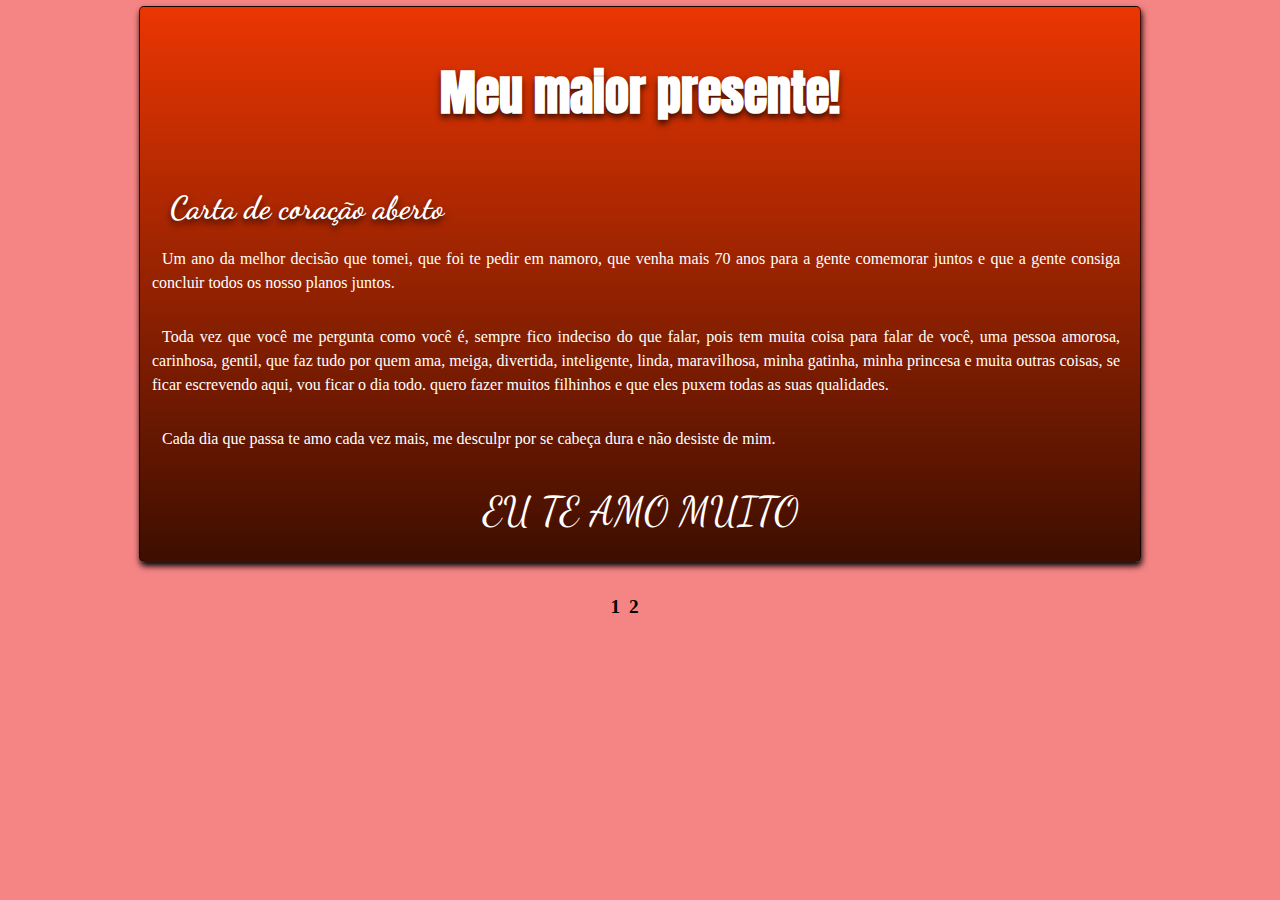
<file: index.html>
<!DOCTYPE html>
<html lang="pt-br">
<head>
    <meta charset="UTF-8">
    <meta http-equiv="X-UA-Compatible" content="IE=edge">
    <meta name="viewport" content="width=device-width, initial-scale=1.0">
    <title>1 ano</title>
    <link rel="shortcut icon" href="./imagens/icon.png" type="image/x-icon">
    <link rel="stylesheet" href="style.css">
</head>
<body>
    <header>
        <h1>Meu maior presente!</h1>
        <h2>Carta de coração aberto</h2>
        <p> Um ano da melhor decisão que tomei, que foi te pedir em namoro, que venha mais 70 anos para a gente comemorar juntos e que a gente consiga concluir todos os nosso planos juntos.</p>
        <p>Toda vez que você me pergunta como você é, sempre fico indeciso do que falar, pois tem muita coisa para falar de você, uma pessoa amorosa, carinhosa, gentil, que faz tudo por quem ama, meiga, divertida, inteligente, linda, maravilhosa, minha gatinha, minha princesa e muita outras coisas, se ficar escrevendo aqui, vou ficar o dia todo. quero fazer muitos filhinhos e que eles puxem todas as suas qualidades. </p>
        <p>Cada dia que passa te amo cada vez mais, me desculpr por se cabeça dura e não desiste de mim. </p>
        <p class="eu"> EU TE AMO MUITO</p>
    </header>  
    <footer><a href="/index.html">1</a> <a href="/12meses/pagina1/index.html">2</a></footer>
</body>
</html>
</file>
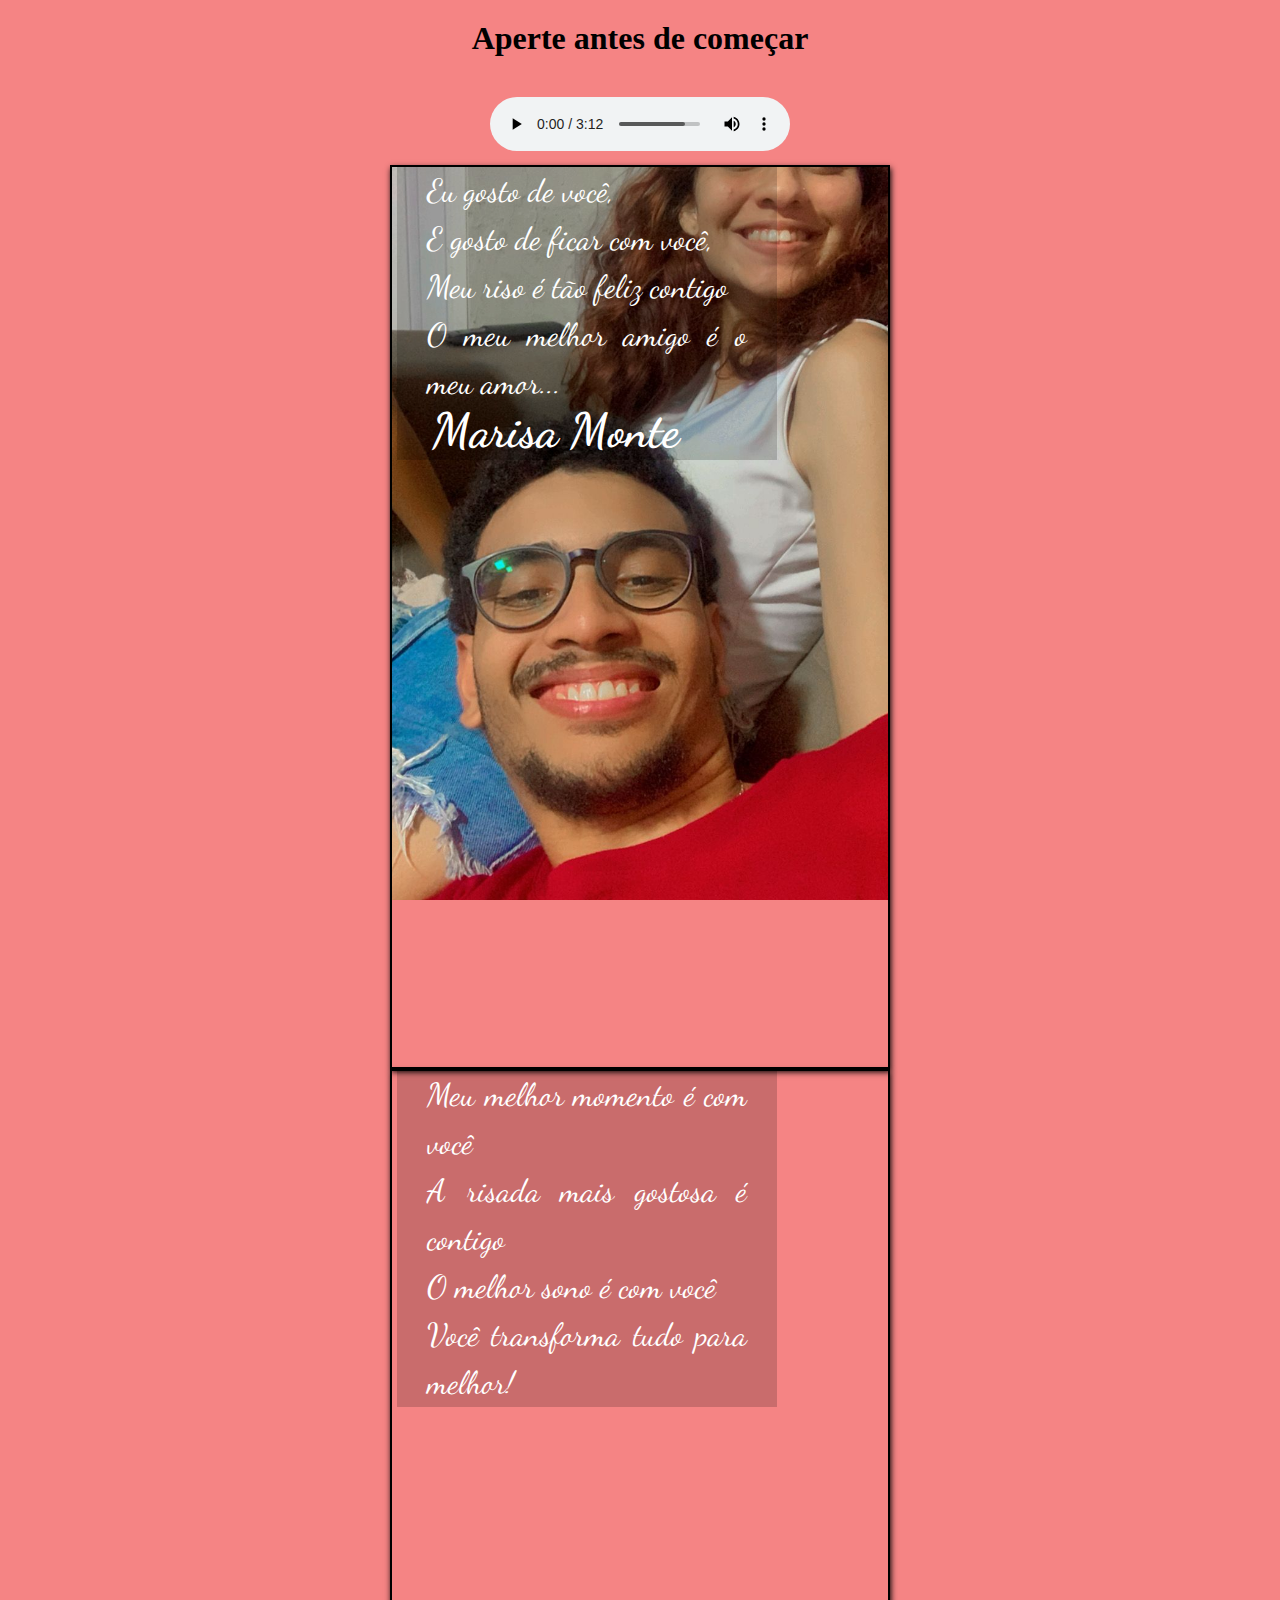
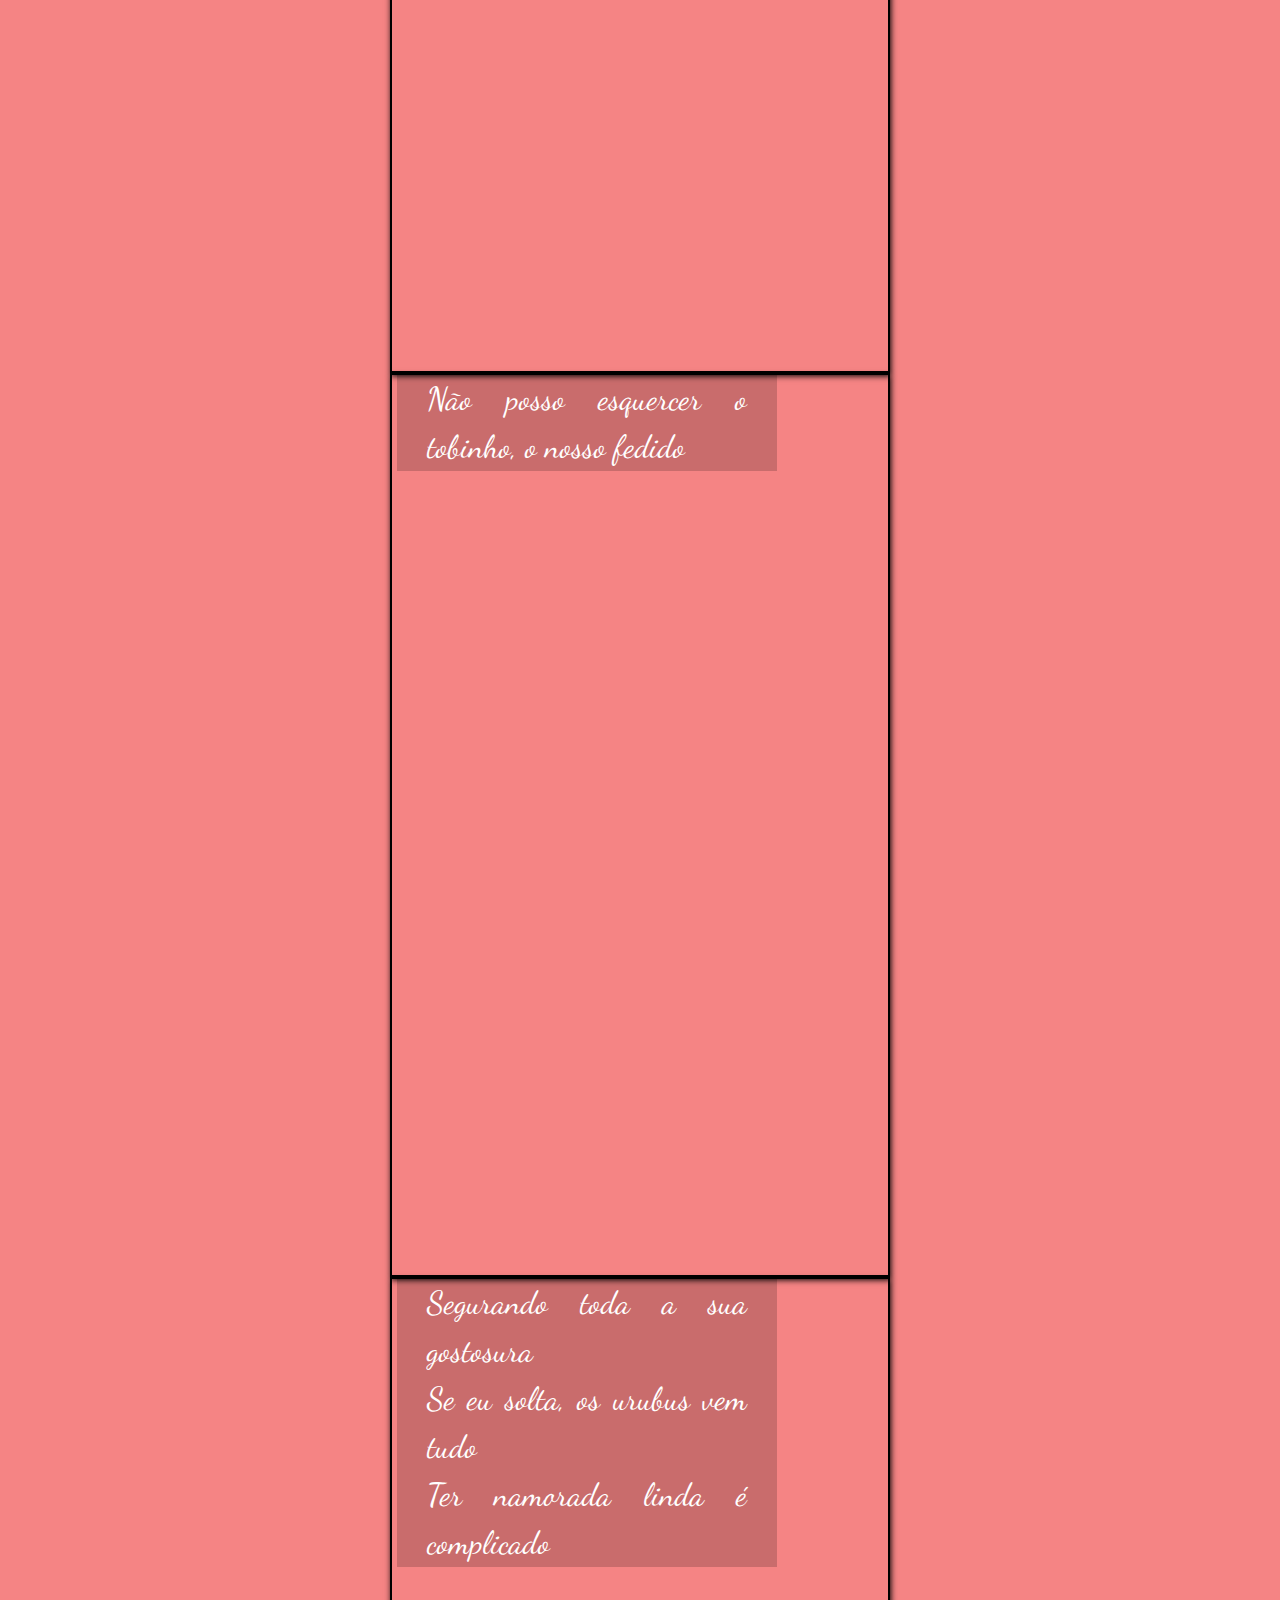
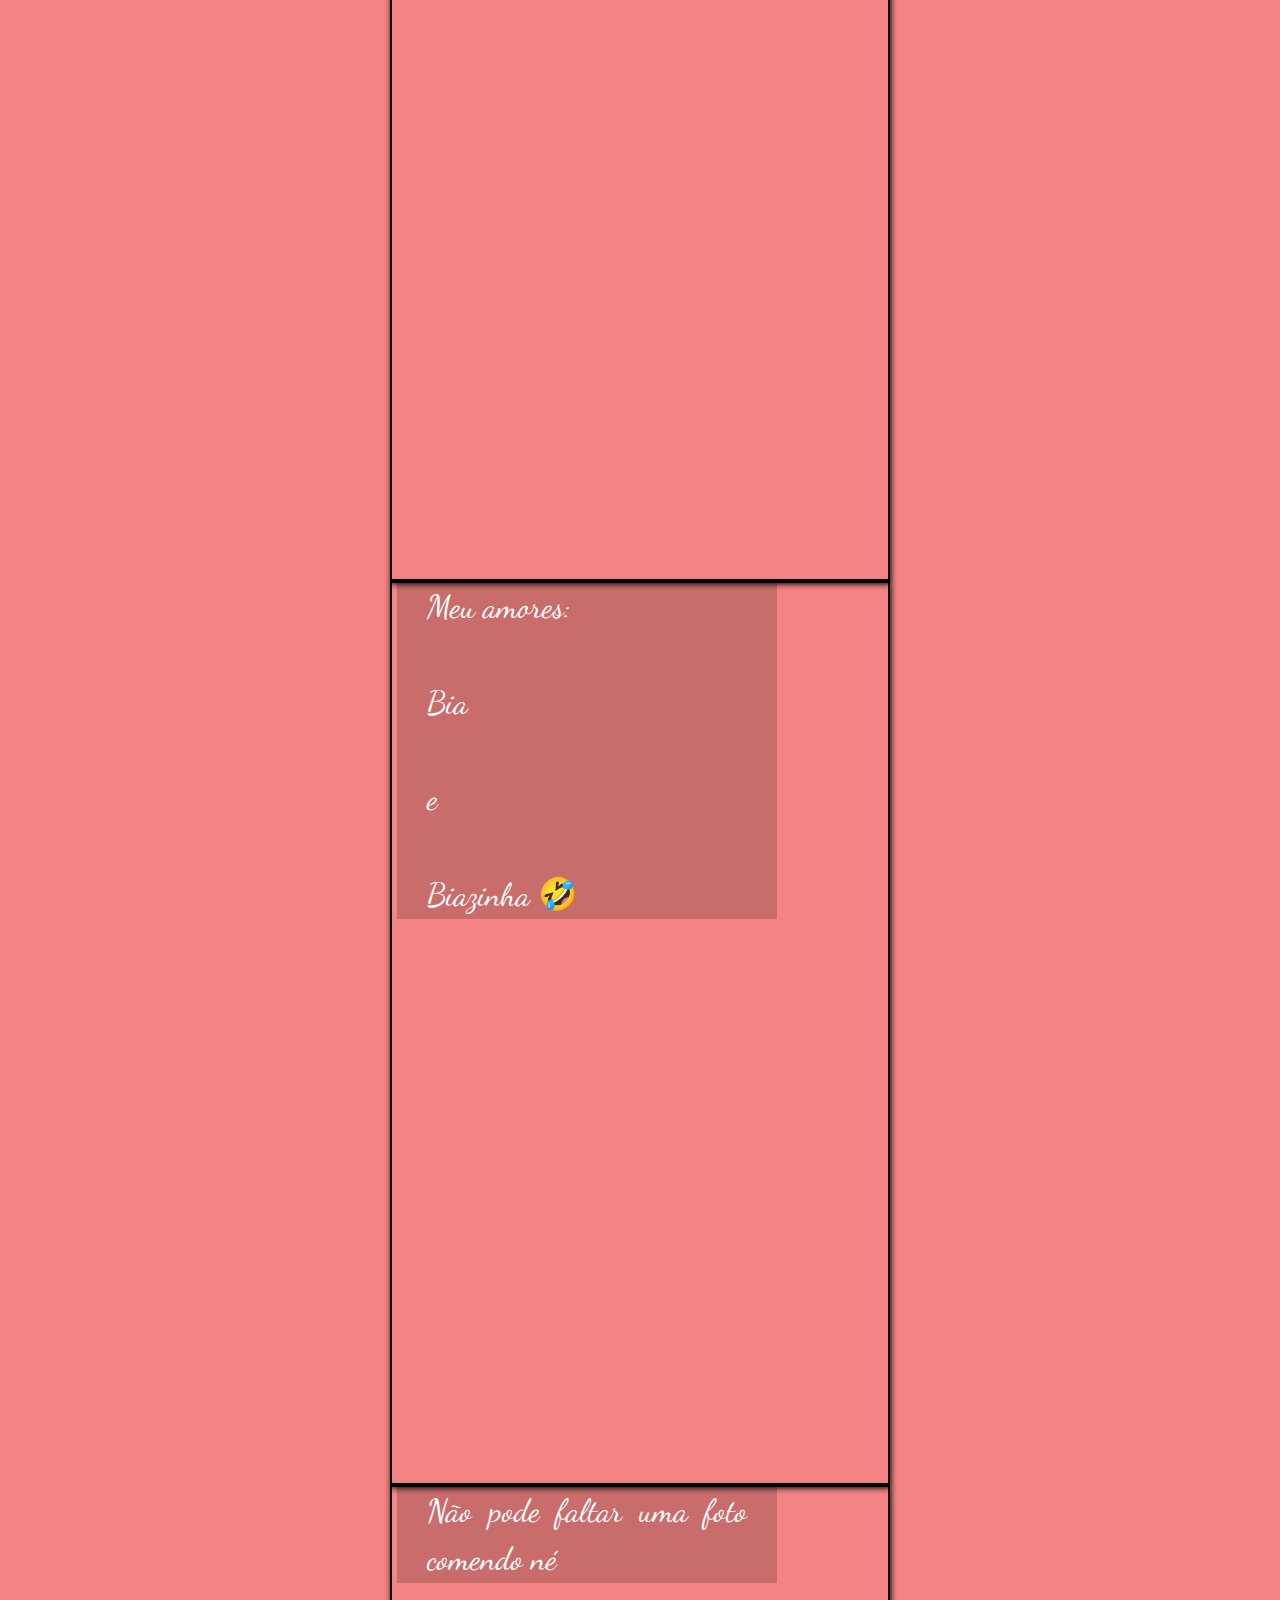
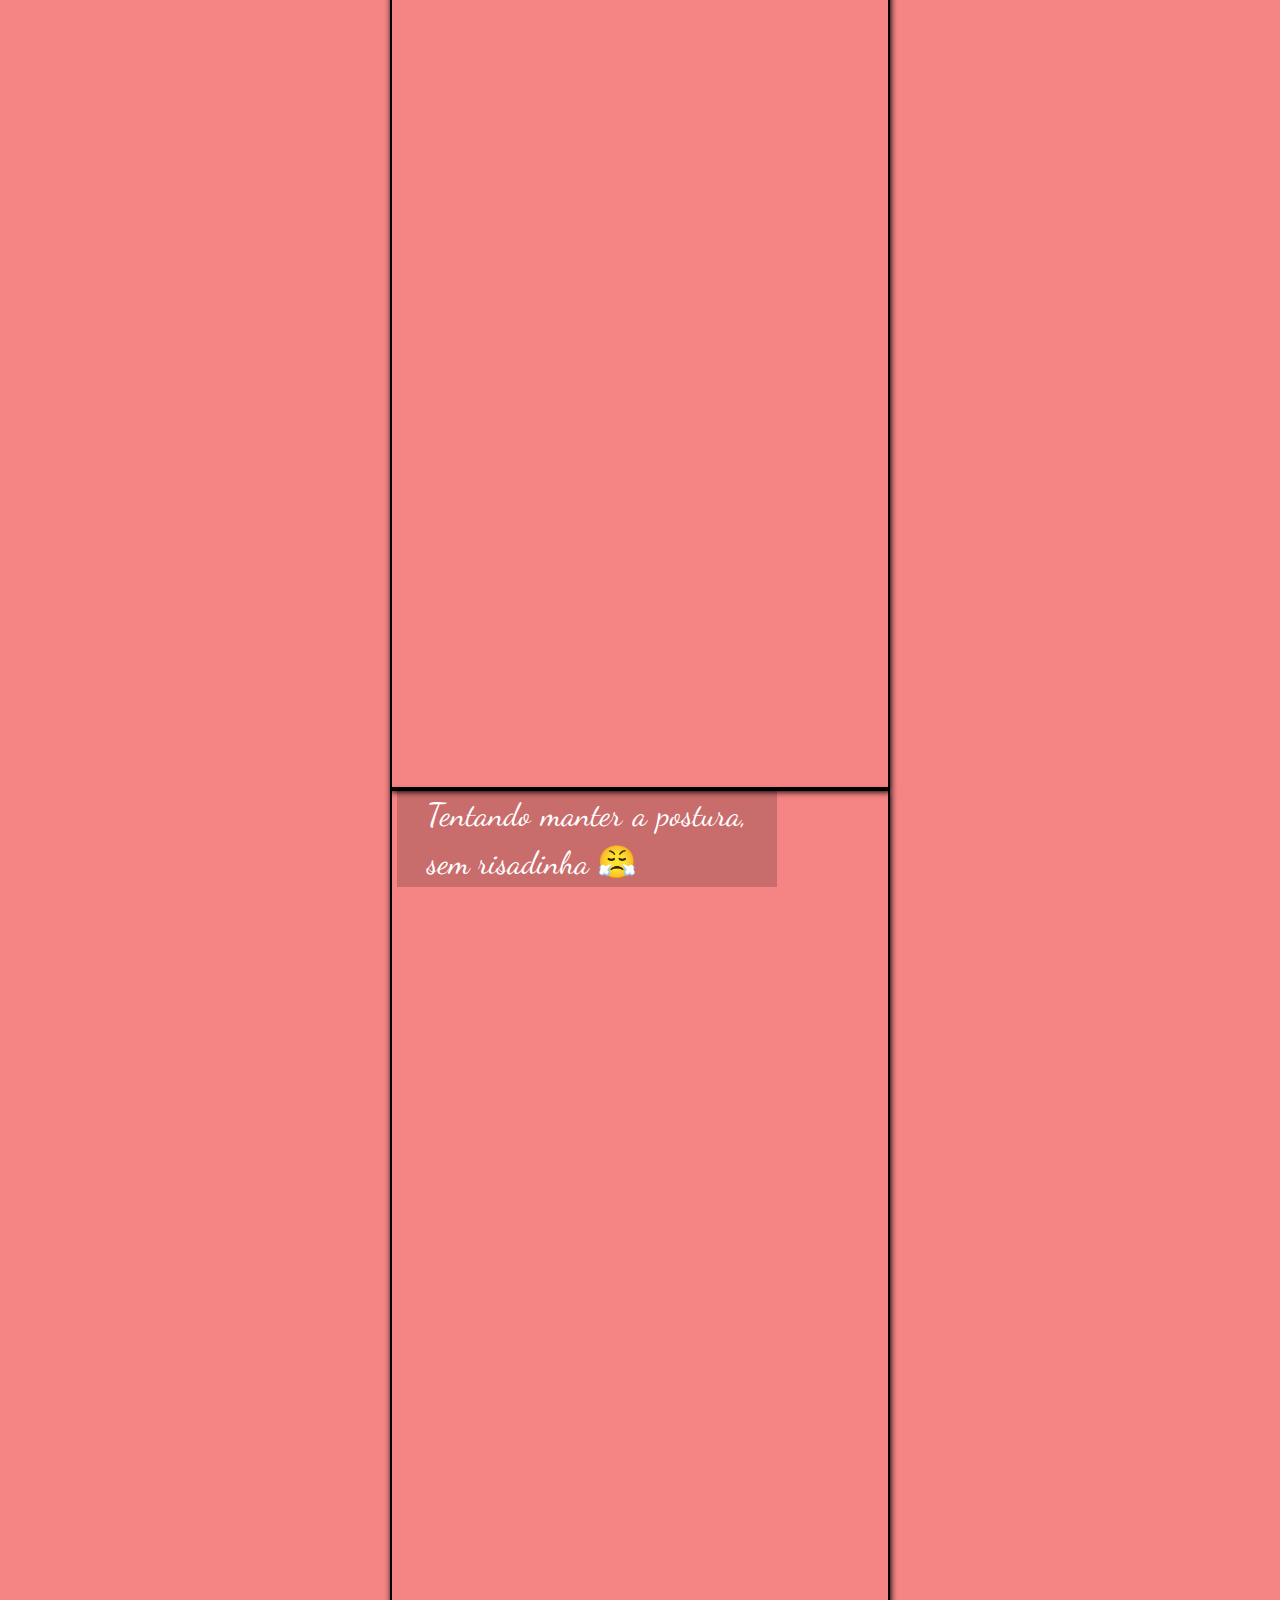
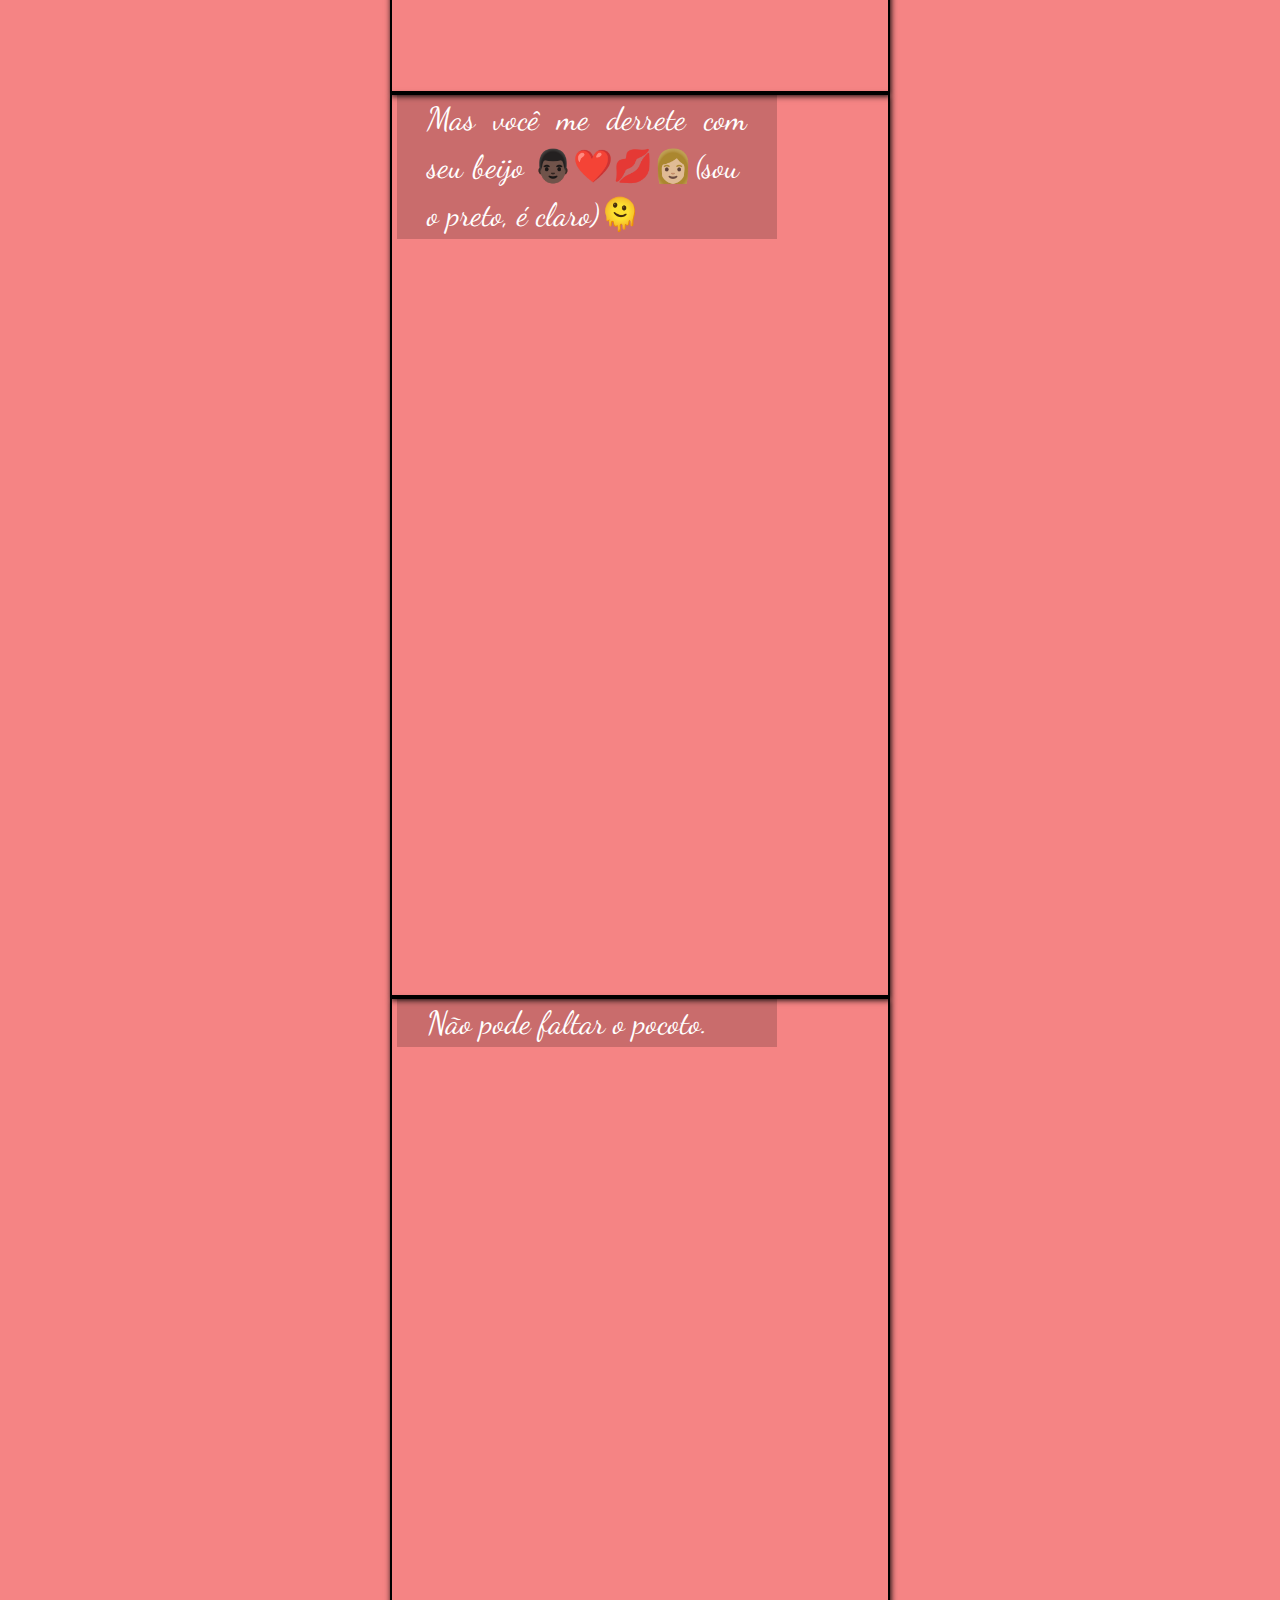
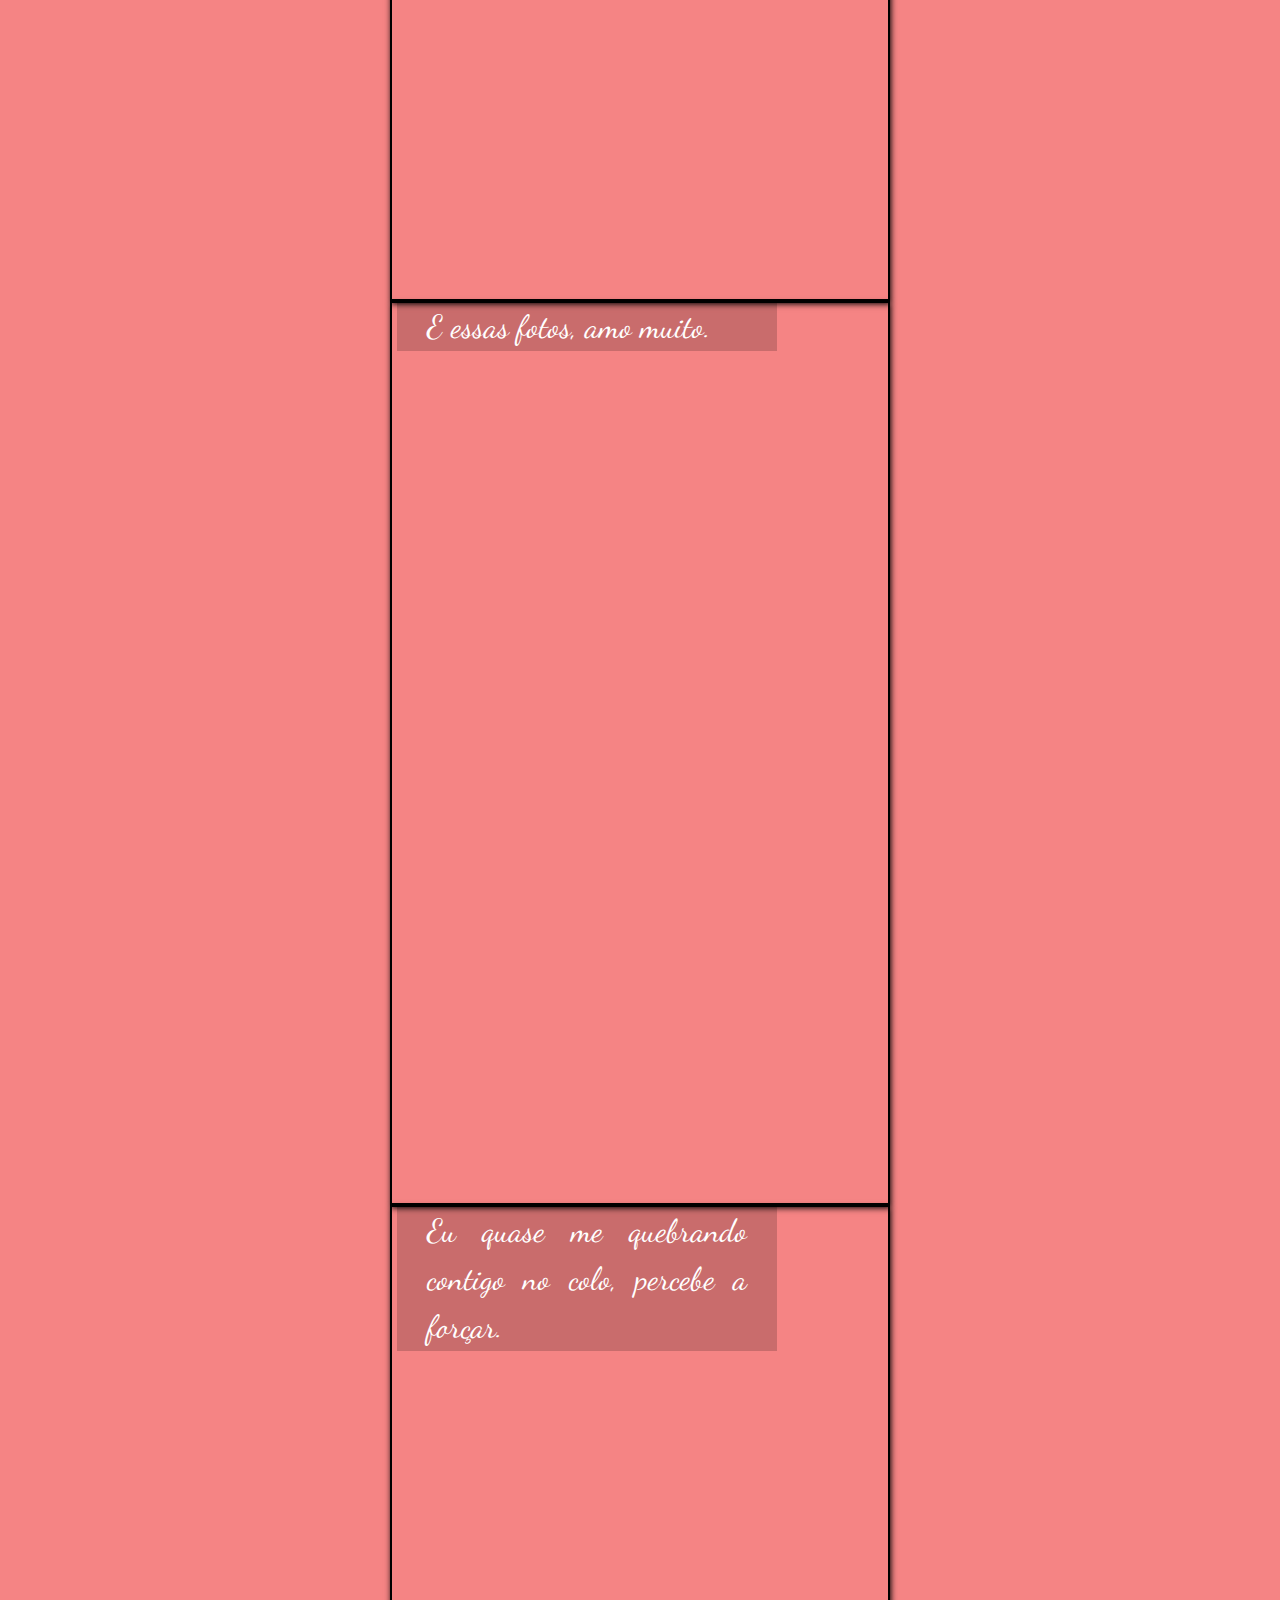
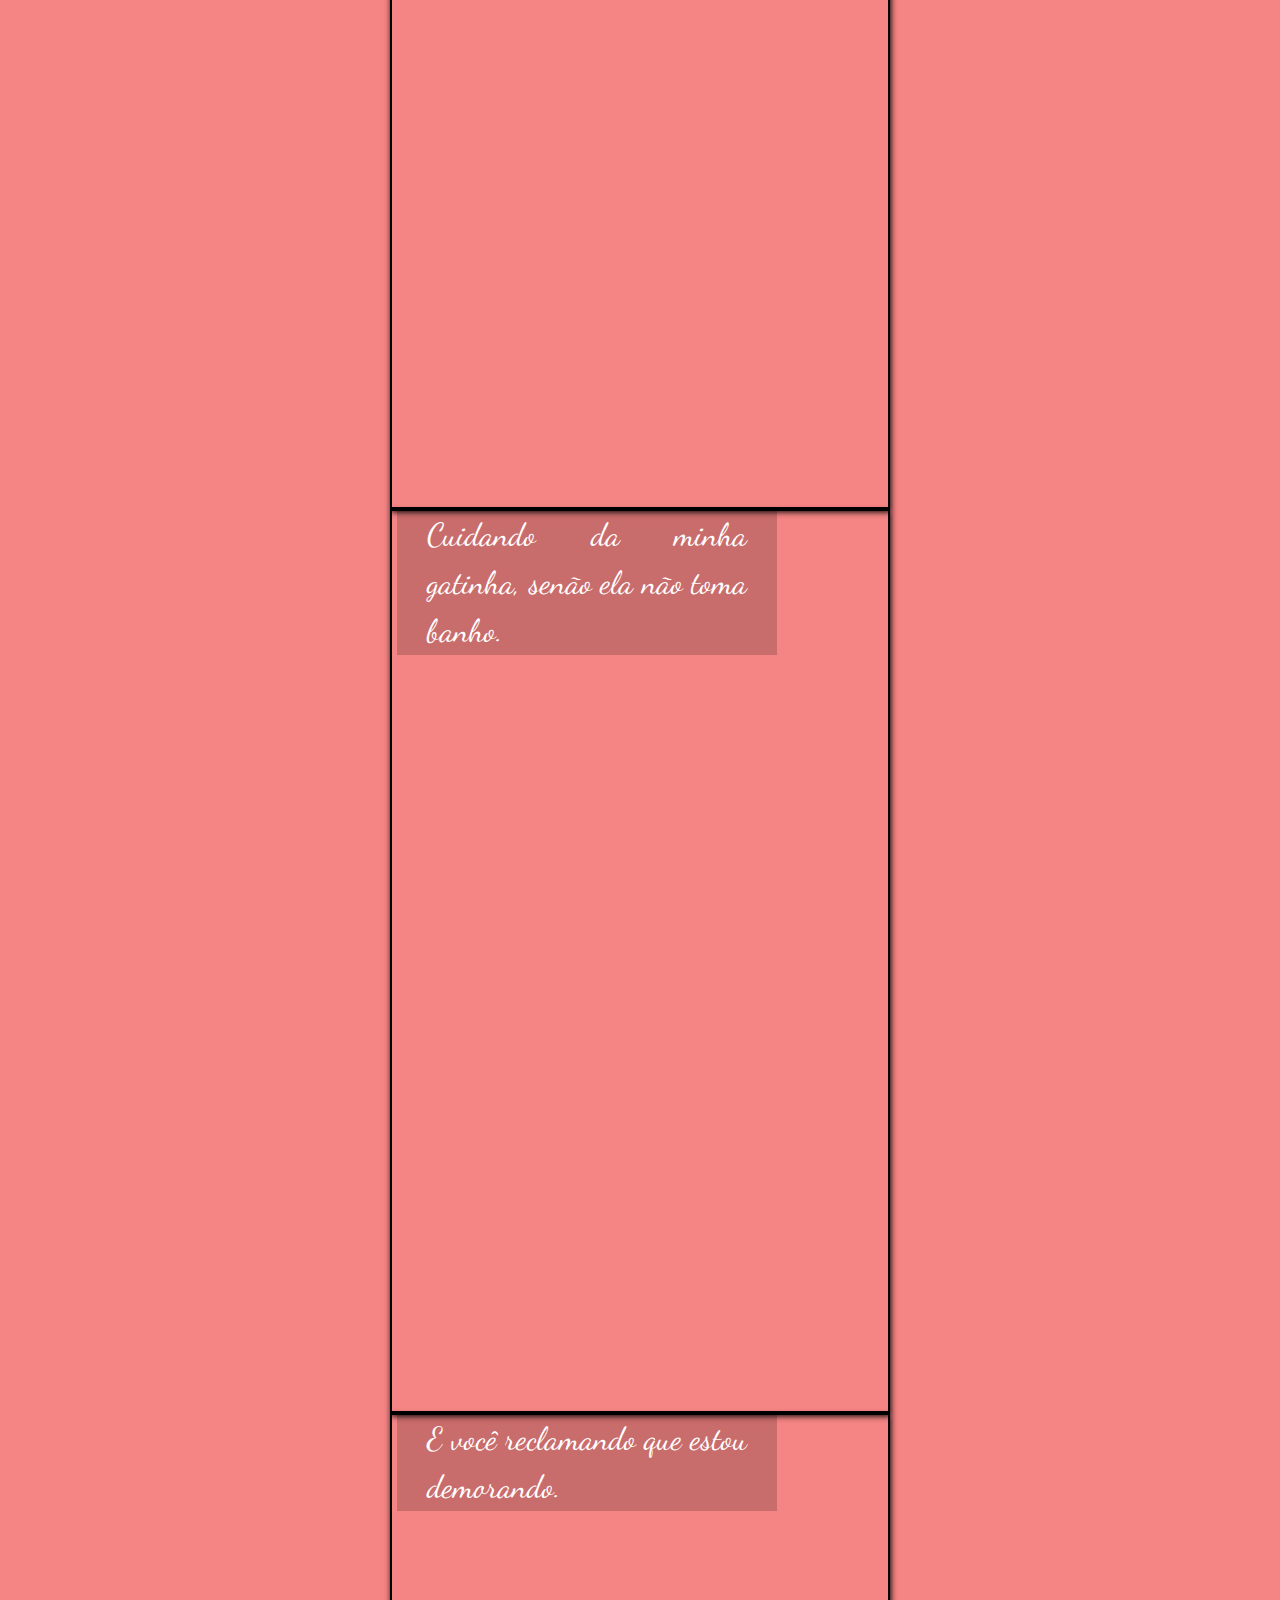
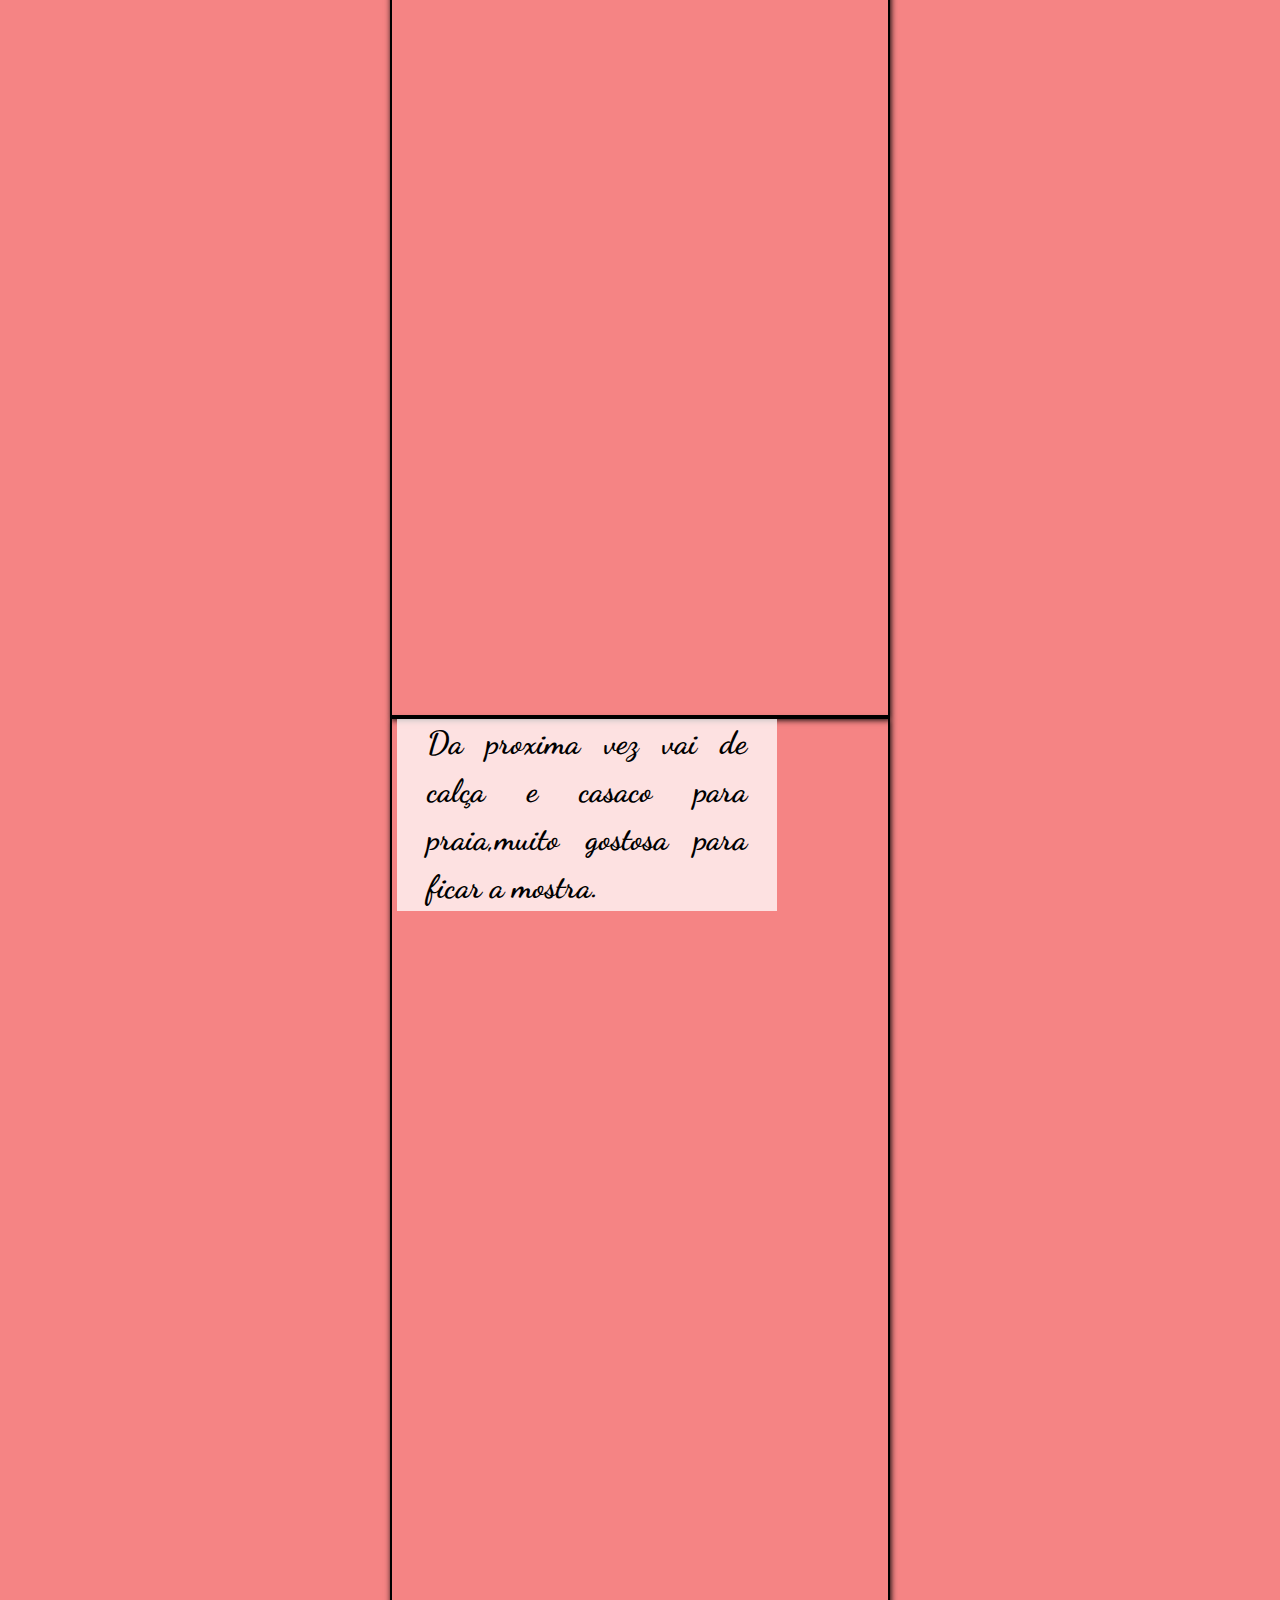
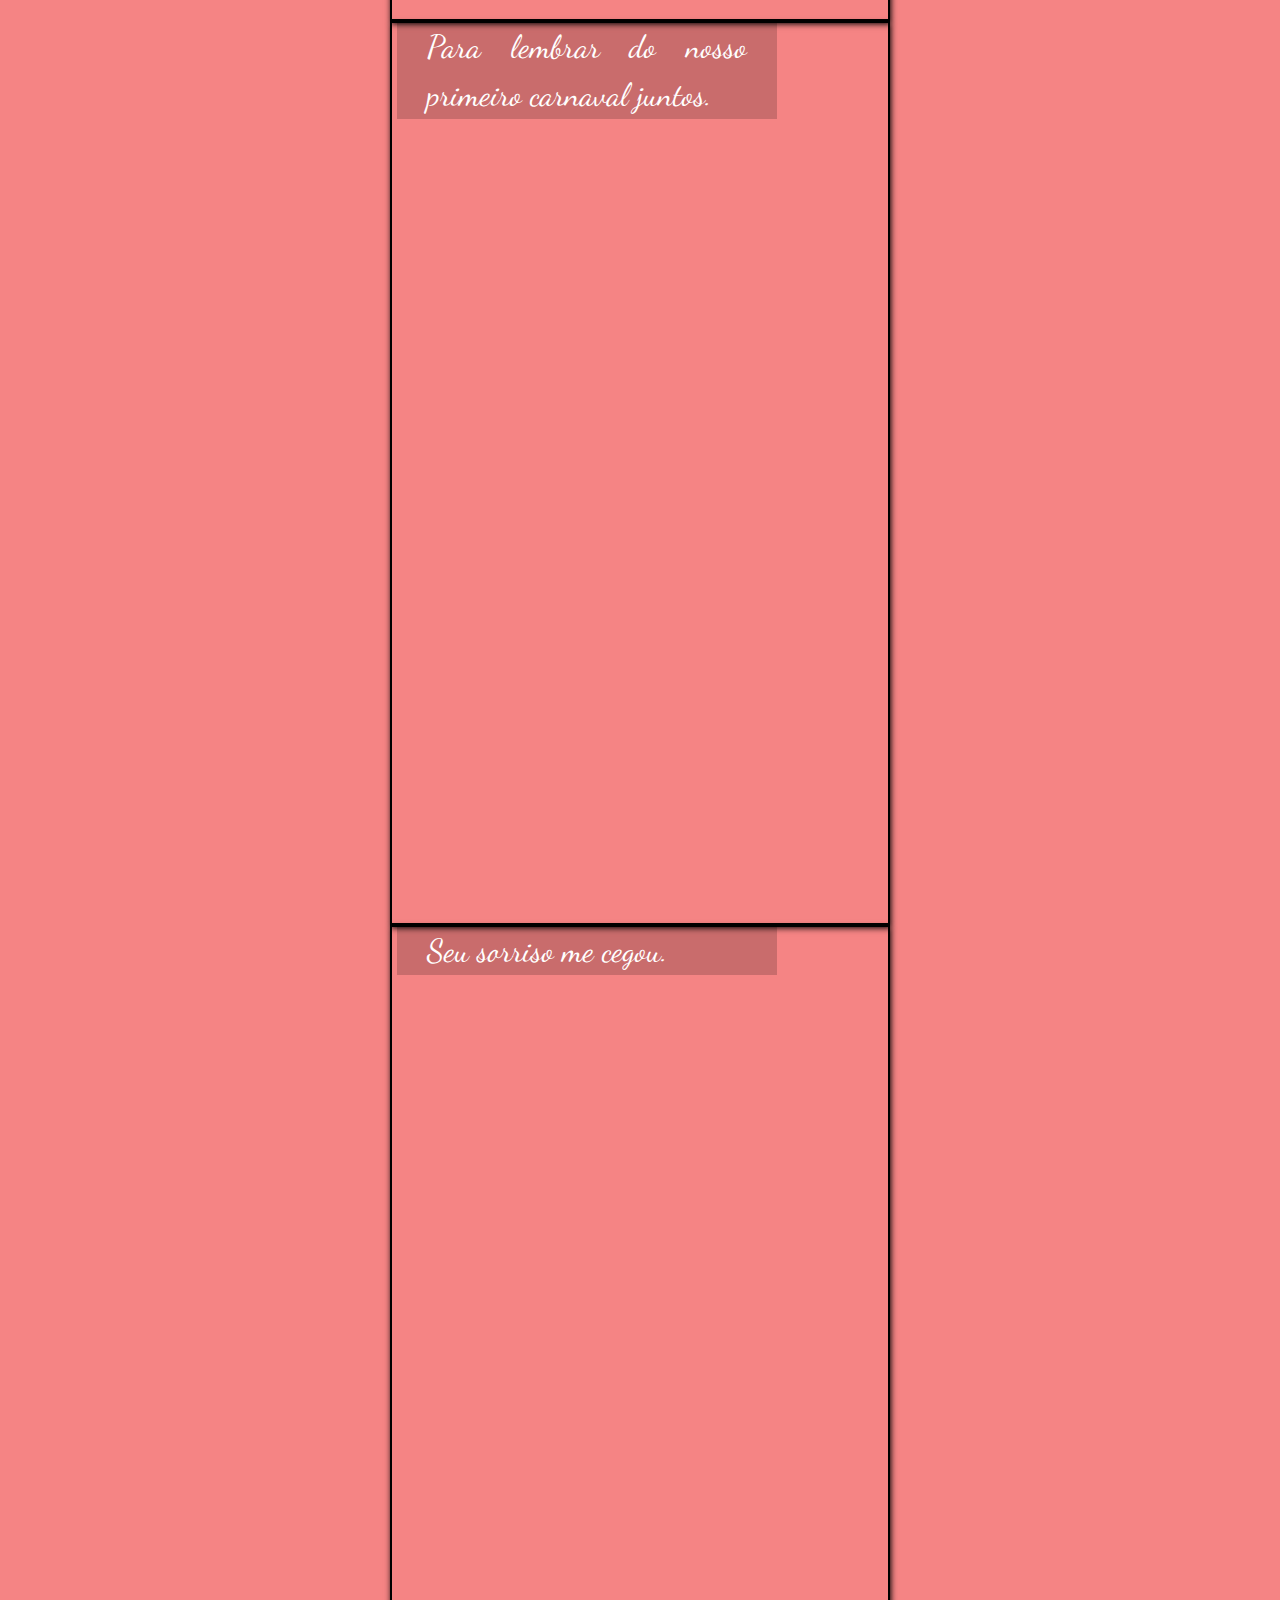
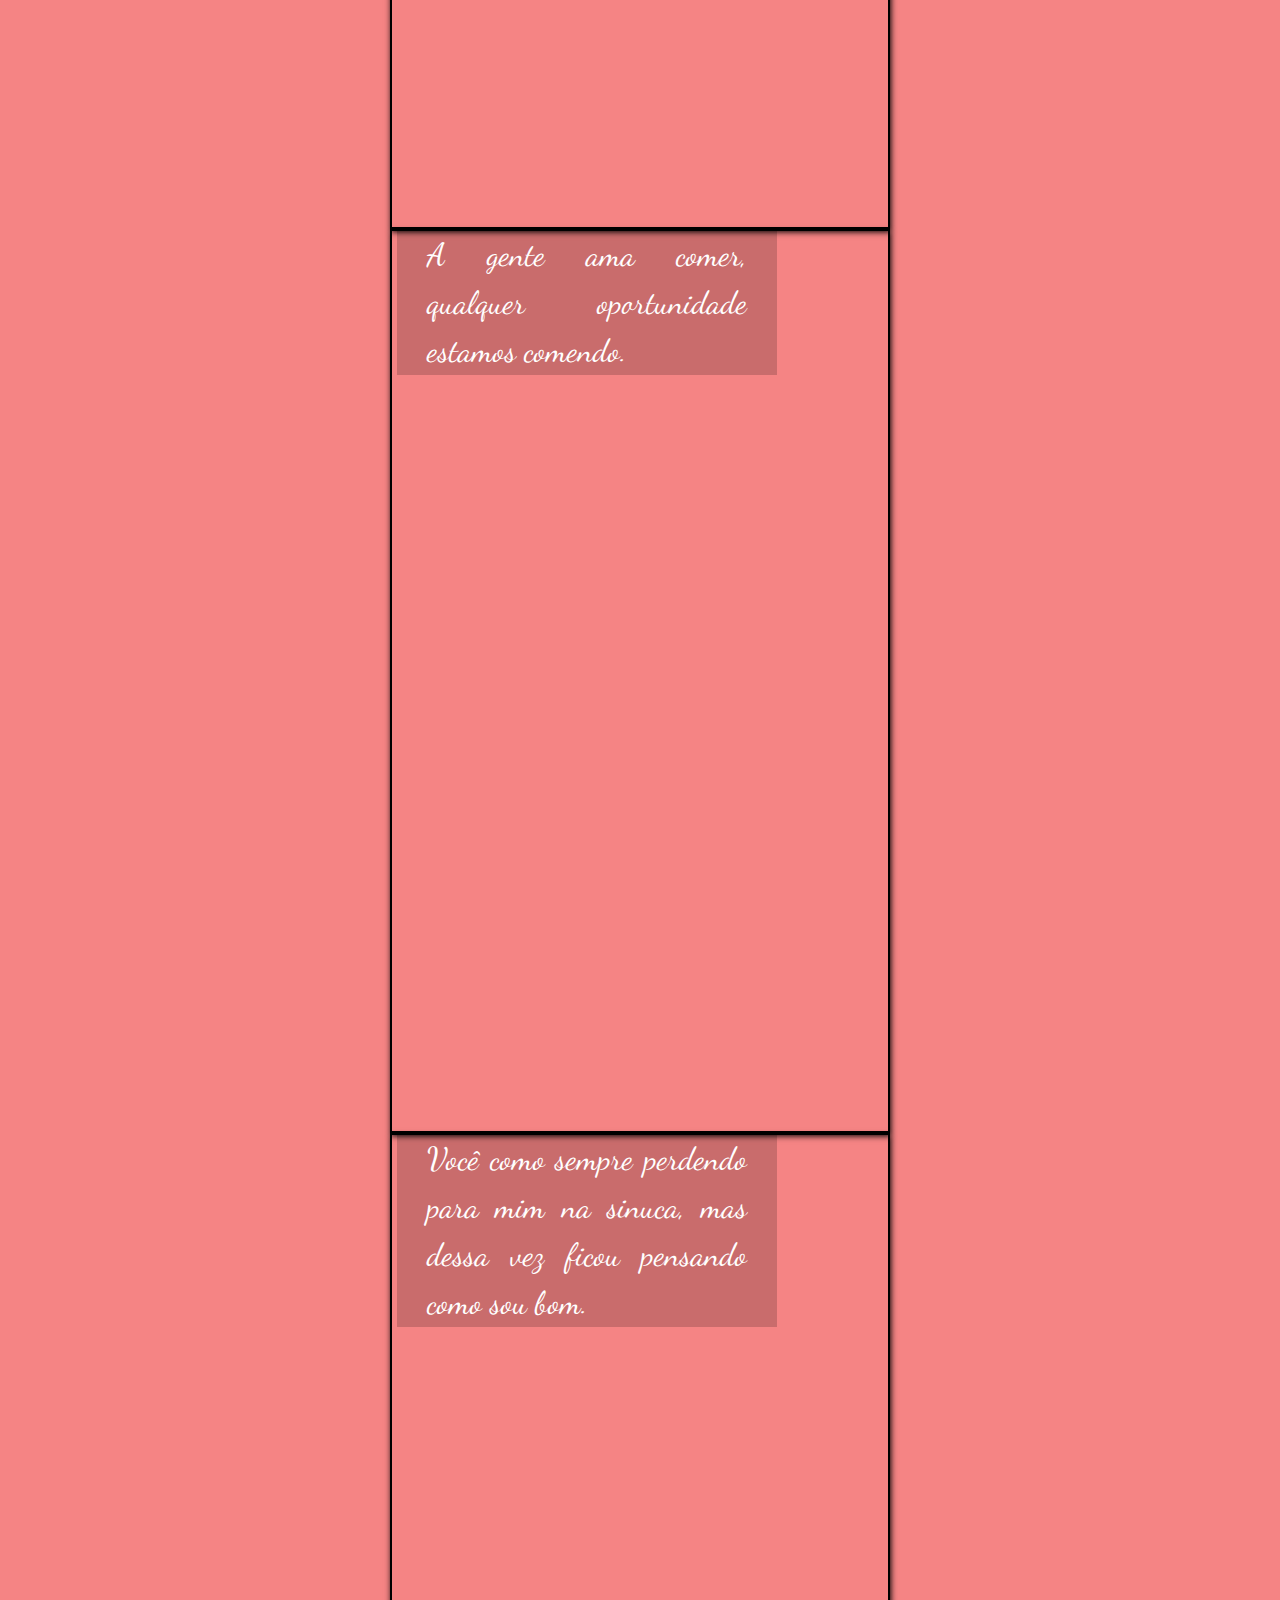
<file: pagina1/index.html>
<!DOCTYPE html>
<html lang="en">
<head>
    <meta charset="UTF-8">
    <meta http-equiv="X-UA-Compatible" content="IE=edge">
    <meta name="viewport" content="width=device-width, initial-scale=1.0">
    <title>Nosso canto</title>
    <link rel="shortcut icon" href="/imagens/icon.png" type="image/x-icon">
    <link rel="stylesheet" href="style.css">
</head>
<body>
    <section>
        <div id="audio">
            <h3>Aperte antes de começar</h3>
            
            <div class="audio">
                <audio src="audio/videoplayback.3gpp" controls></audio>
            </div>
           
        </div>
        <div class="img" id="img00">
            <p>Eu gosto de você, <br>
                E gosto de ficar com você, <br>
                Meu riso é tão feliz contigo <br>
                O meu melhor amigo é o meu amor... <br>
                <a href="https://www.pensador.com/autor/marisa_monte/"> Marisa Monte</a></p>

        </div>
        <div class="img" id="img01">
            <p>Meu melhor momento é com você <br>
               A risada mais gostosa é contigo <br>
               O melhor sono é com você <br>
               Você transforma tudo para melhor!
            </p>
        </div>
        <div class="img" id="img02">
            <p>Não posso esquercer o tobinho, o nosso fedido</p>
        </div>
        <div class="img" id="img03">
            <p>Segurando toda a sua gostosura <br>
               Se eu solta, os urubus vem tudo <br>
               Ter namorada linda é complicado
            </p>
        </div>
        <div class="img" id="img04">
            <p>Meu amores: <br><br>
               Bia <br> <br>
               e <br><br>
               Biazinha 🤣 
            </p>
        </div>
        <div class="img" id="img05"> 
            <p>Não pode faltar uma foto comendo né</p>
        </div>
        <div class="img" id="img06"> <p>Tentando manter a postura, sem risadinha 😤 </p></div>
        <div class="img" id="img07"> <p>Mas você me derrete com seu beijo 👨🏿‍❤️‍💋‍👩🏼(sou o preto, é claro)🫠 </p></div>
        <div class="img" id="img08"> <p>Não pode faltar o pocoto. </p></div>
        <div class="img" id="img09"> <p>E essas fotos, amo muito.</p></div>
        <div class="img" id="img10"> <p>Eu quase me quebrando contigo no colo, percebe a forçar.</p></div>
        <div class="img" id="img11"> <p> Cuidando da minha gatinha, senão ela não toma banho.</p></div>
        <div class="img" id="img12"> <p>E você reclamando que estou demorando.</p></div>
        <div class="img" id="img13"> <p>Da proxima vez vai de calça e casaco para praia,muito gostosa para ficar a mostra.</p></div>
        <div class="img" id="img14"> <p>Para lembrar do nosso primeiro carnaval juntos.</p></div>
        <div class="img" id="img15"> <p>Seu sorriso me cegou.</p></div>
        <div class="img" id="img16"> <p>A gente ama comer, qualquer oportunidade estamos comendo.</p></div>
        <div class="img" id="img17"> <p> Você como sempre perdendo para mim na sinuca, mas dessa vez ficou pensando como sou bom.</p></div>
        <div class="img" id="img18"> <p>Essa foto pq estou muito lindo.</p></div>
        <div class="img" id="img19"> <p> A branca de neve esperando o beijo.</p></div>
        <div class="img" id="img20"> <p> Depois que recebeu o beijo do principer gatão.</p></div>
        <div class="img" id="img22"> <p>Agora deixa eu te perguntar uma coisa</p></div>
        <div class="img" id="img21"> <p>Vai ter 👌🏻 hoje? (vai negar esse baby aqui?) </p>
           <a href="/12meses/pagina2/index.html" target="_blank"><button ><p>SIIM!!</p></button></a> 
           <p id="some">NÃO</p>
        </div>
    </section>
    <footer><a href="/12meses/index.html" target="_blank">1</a><a href="/pagina1/index.html">2</a></footer> 
</body>
</html>
</file>
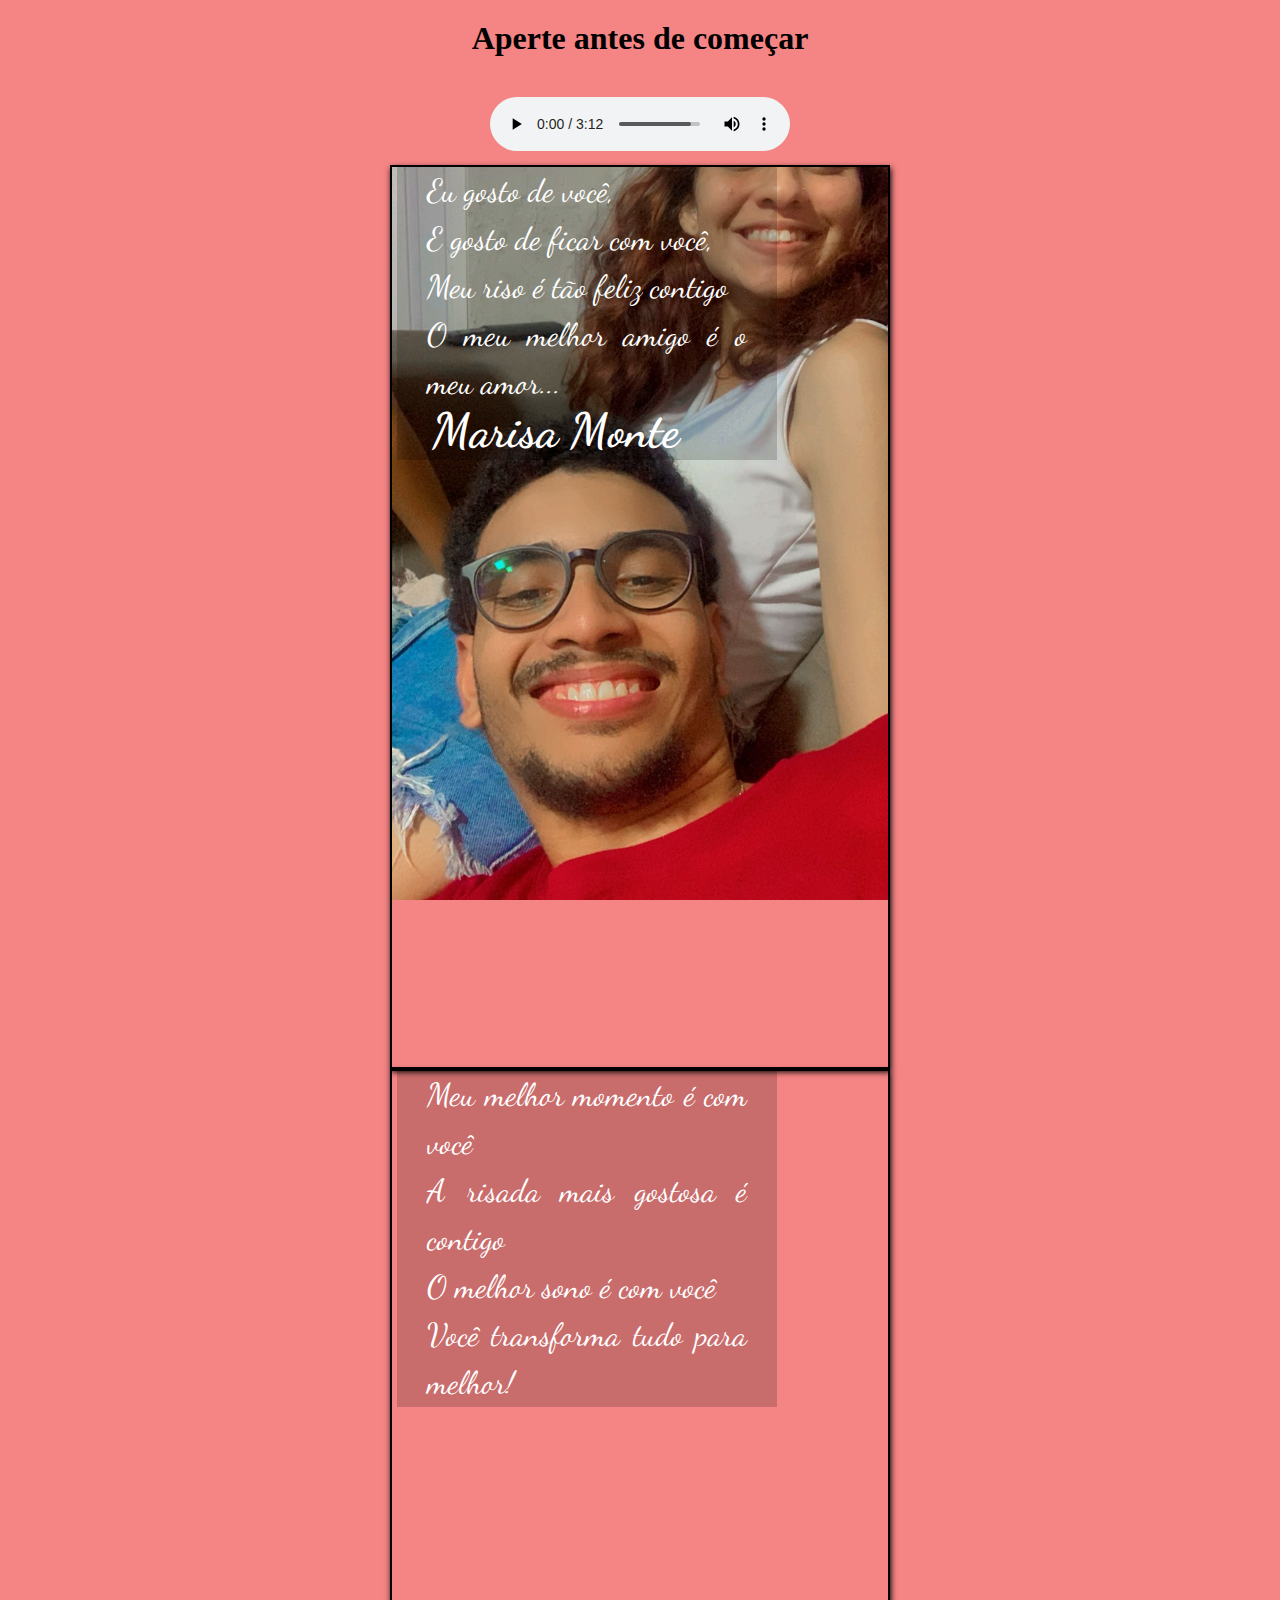
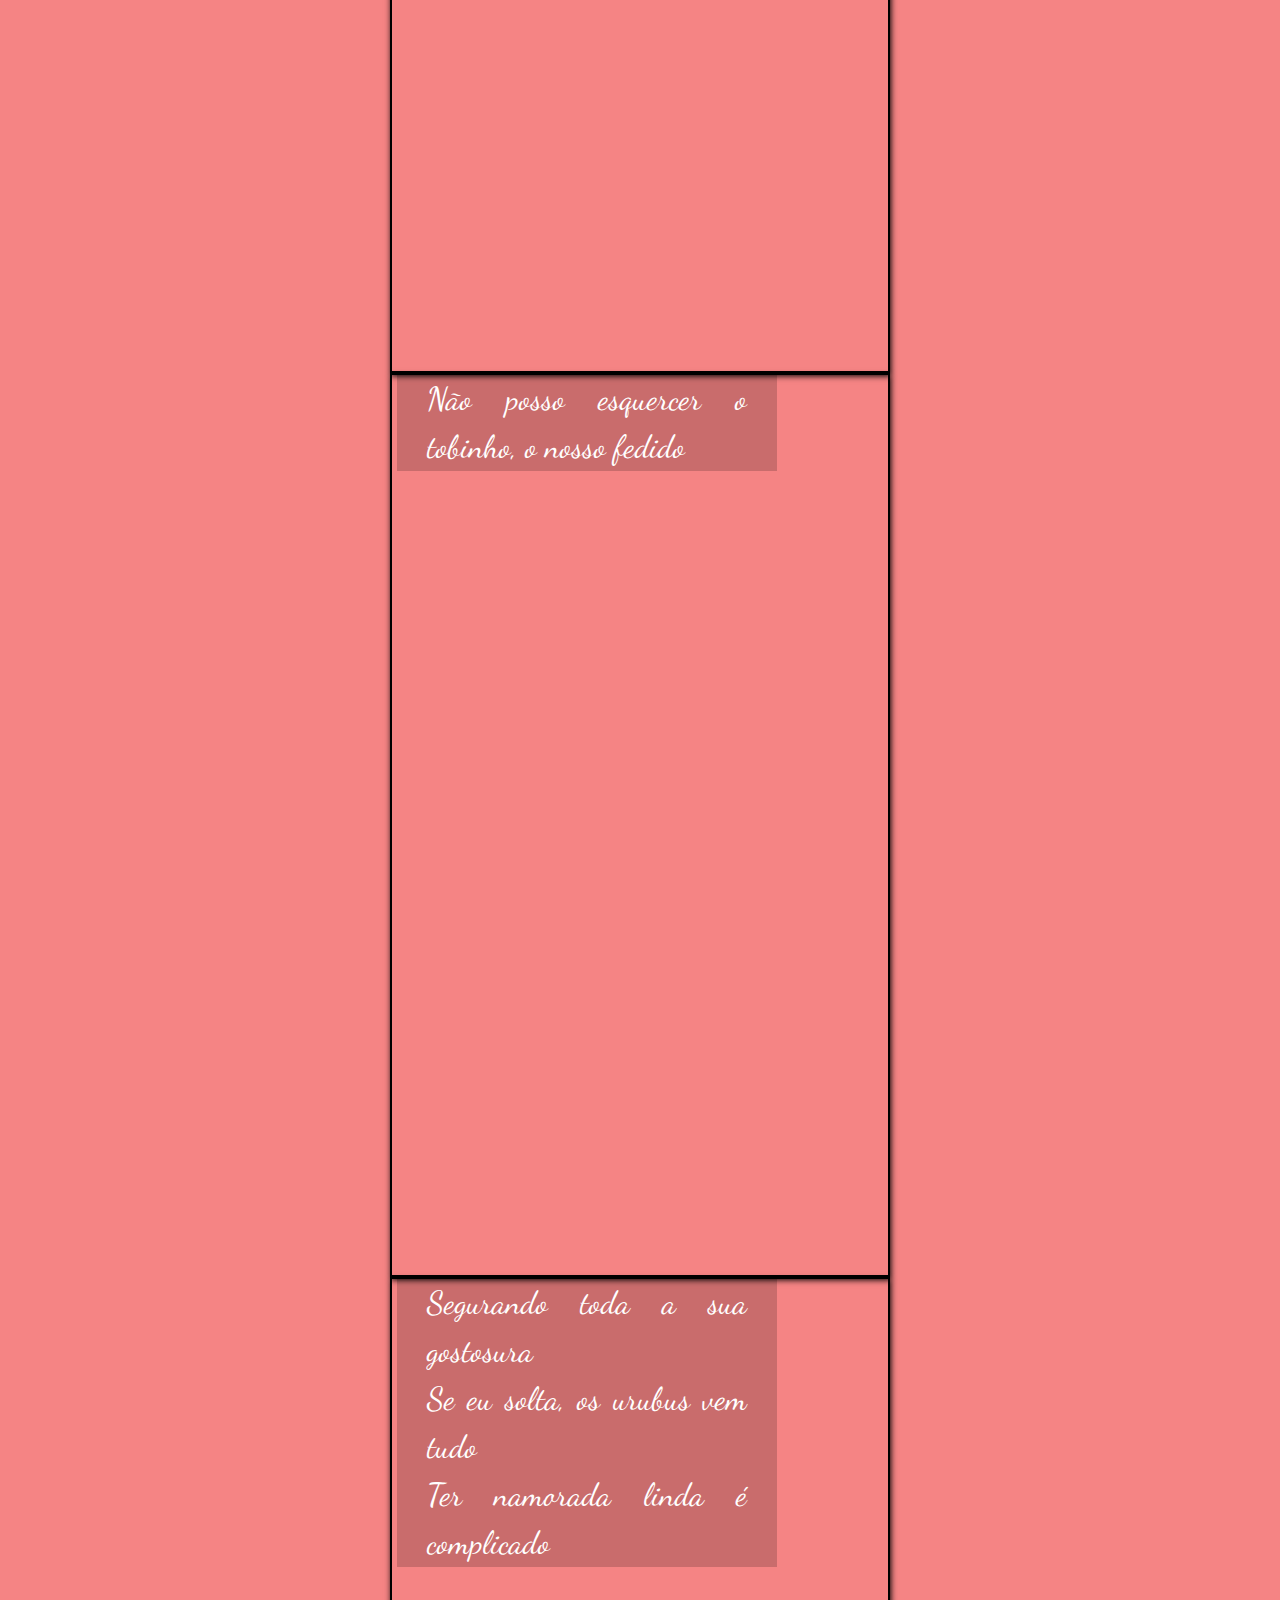
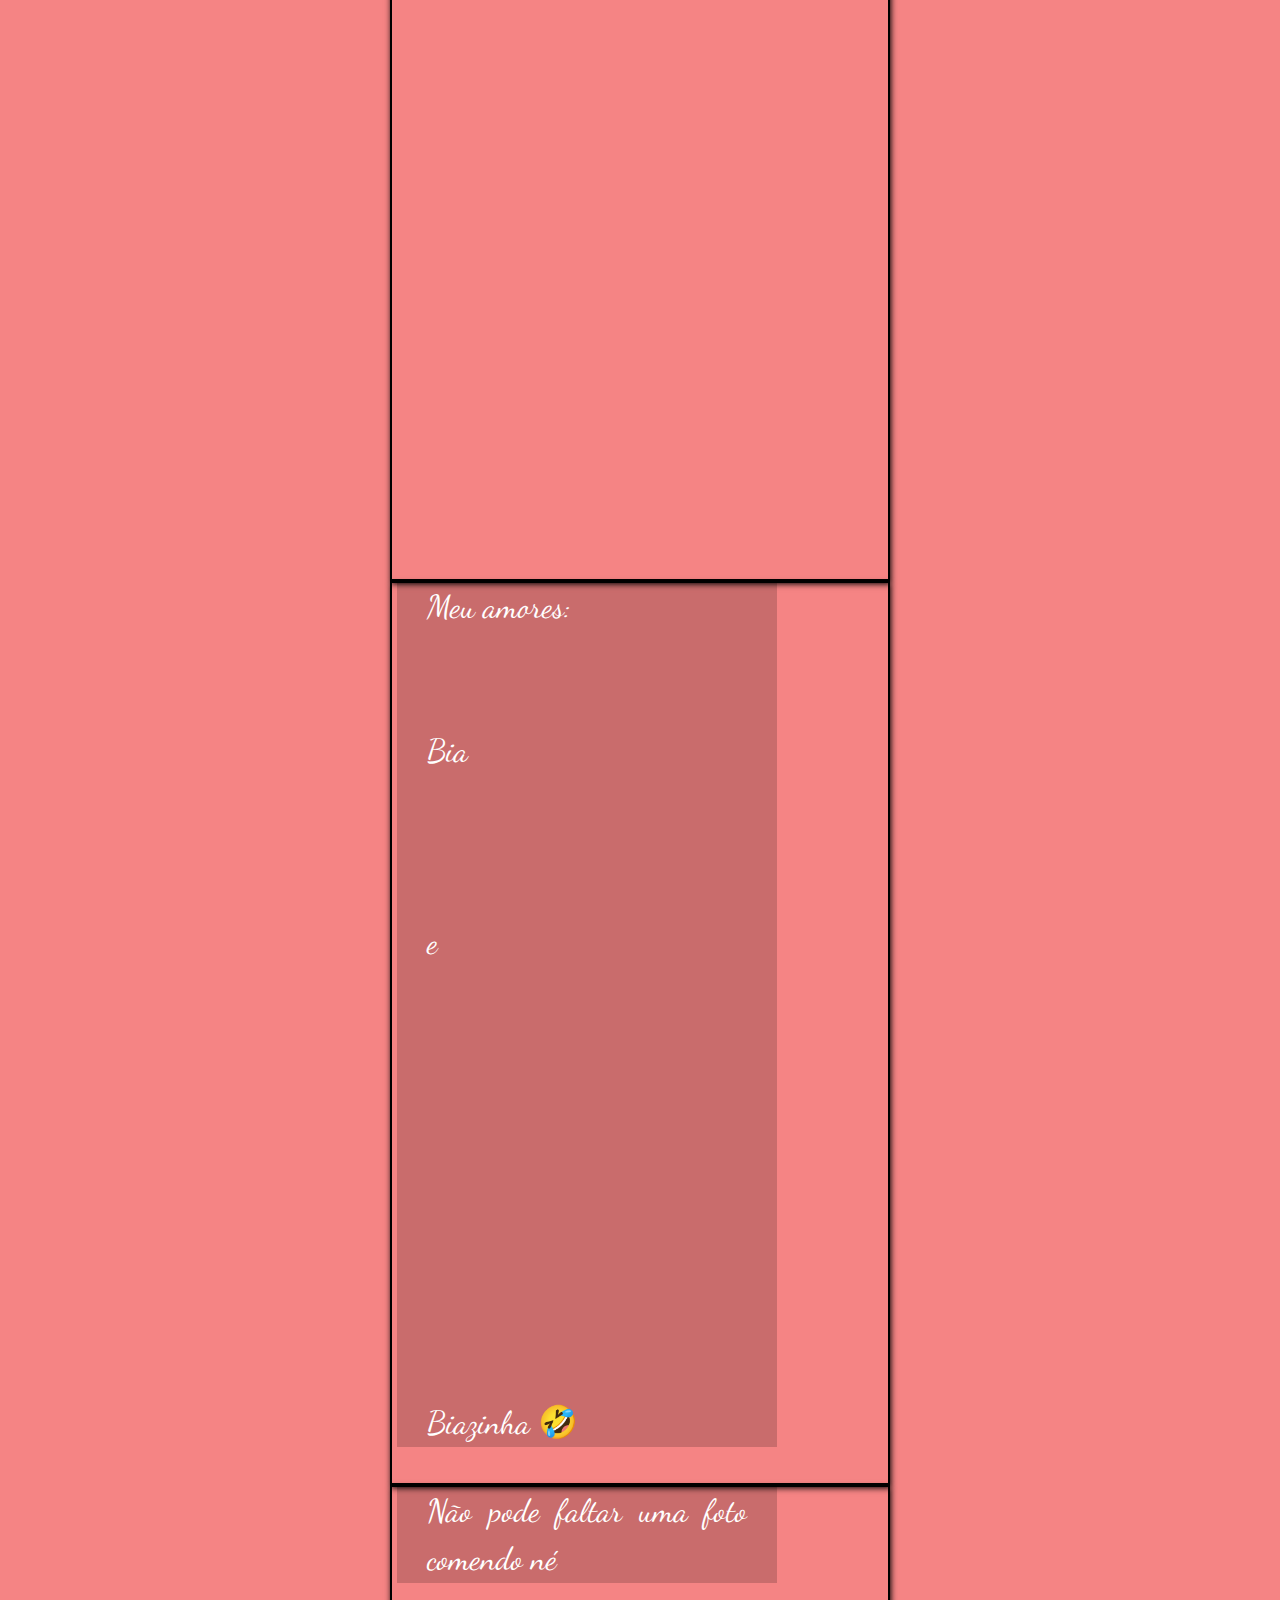
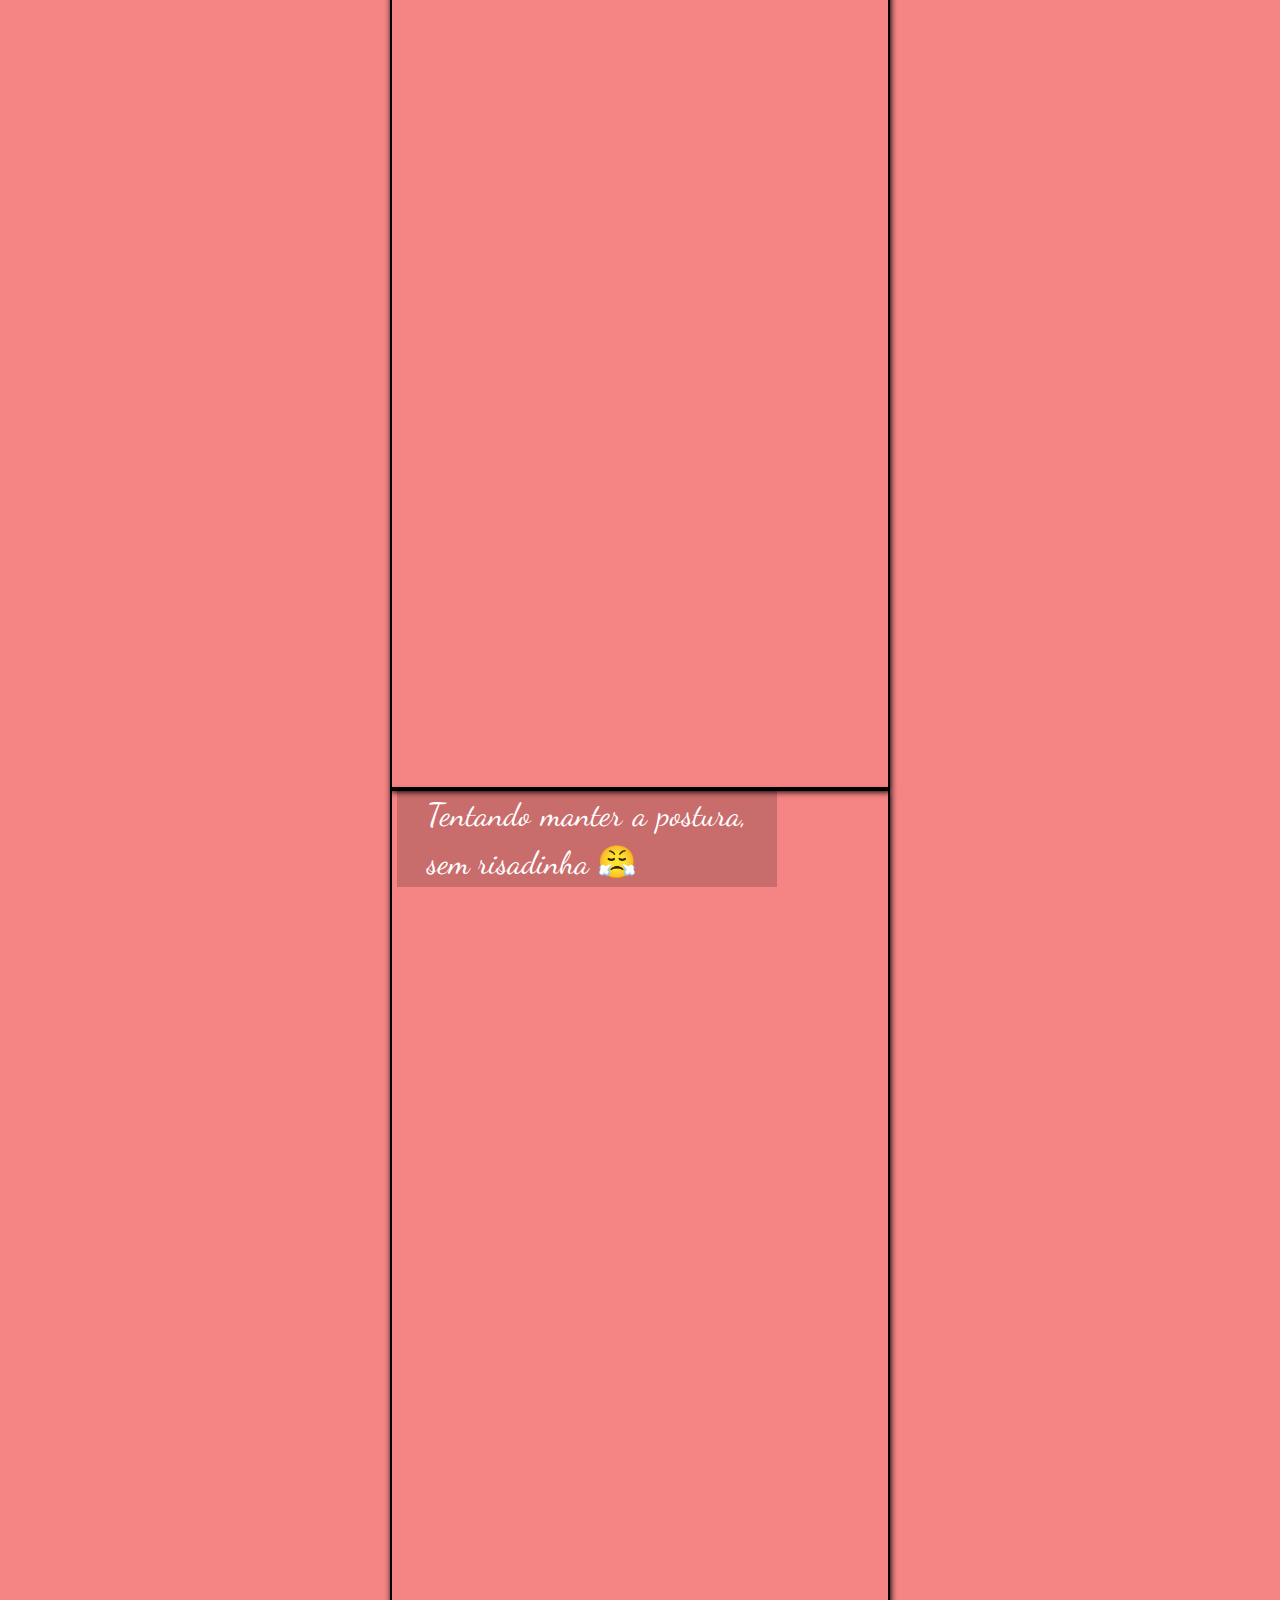
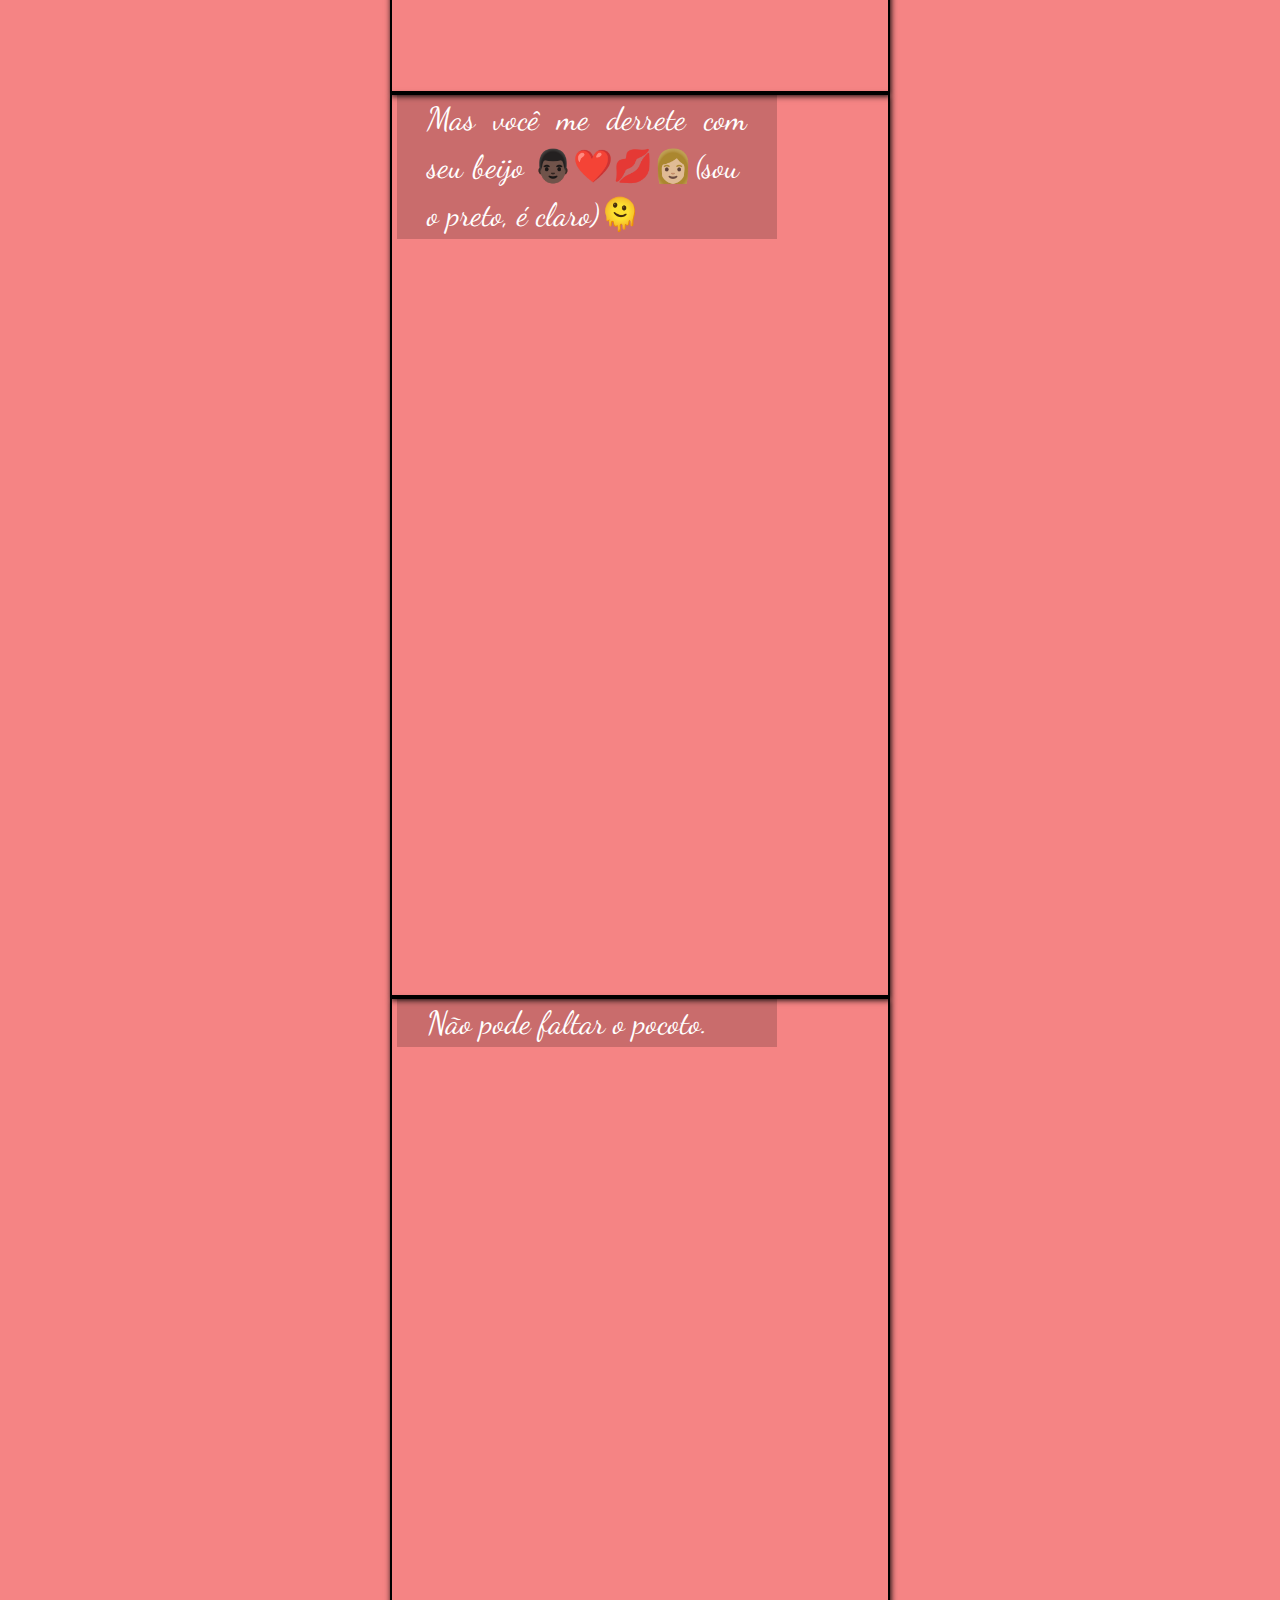
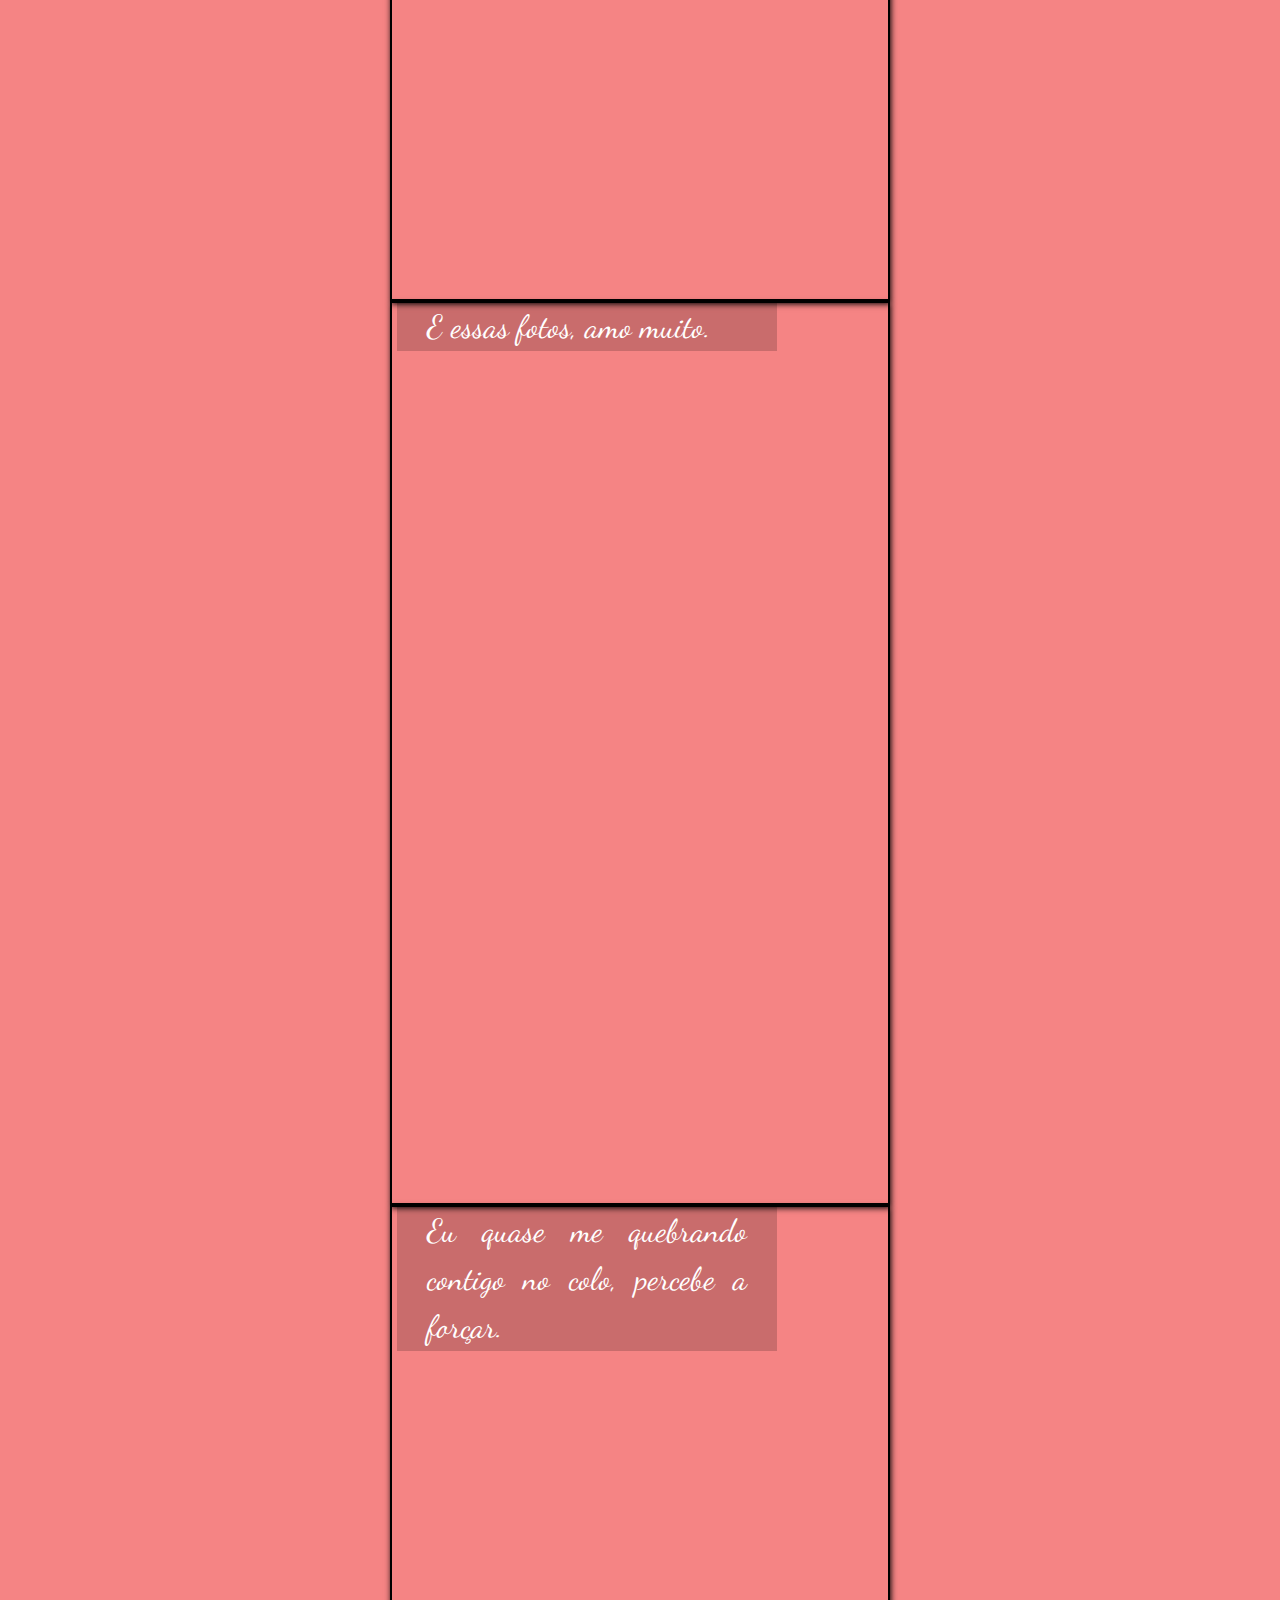
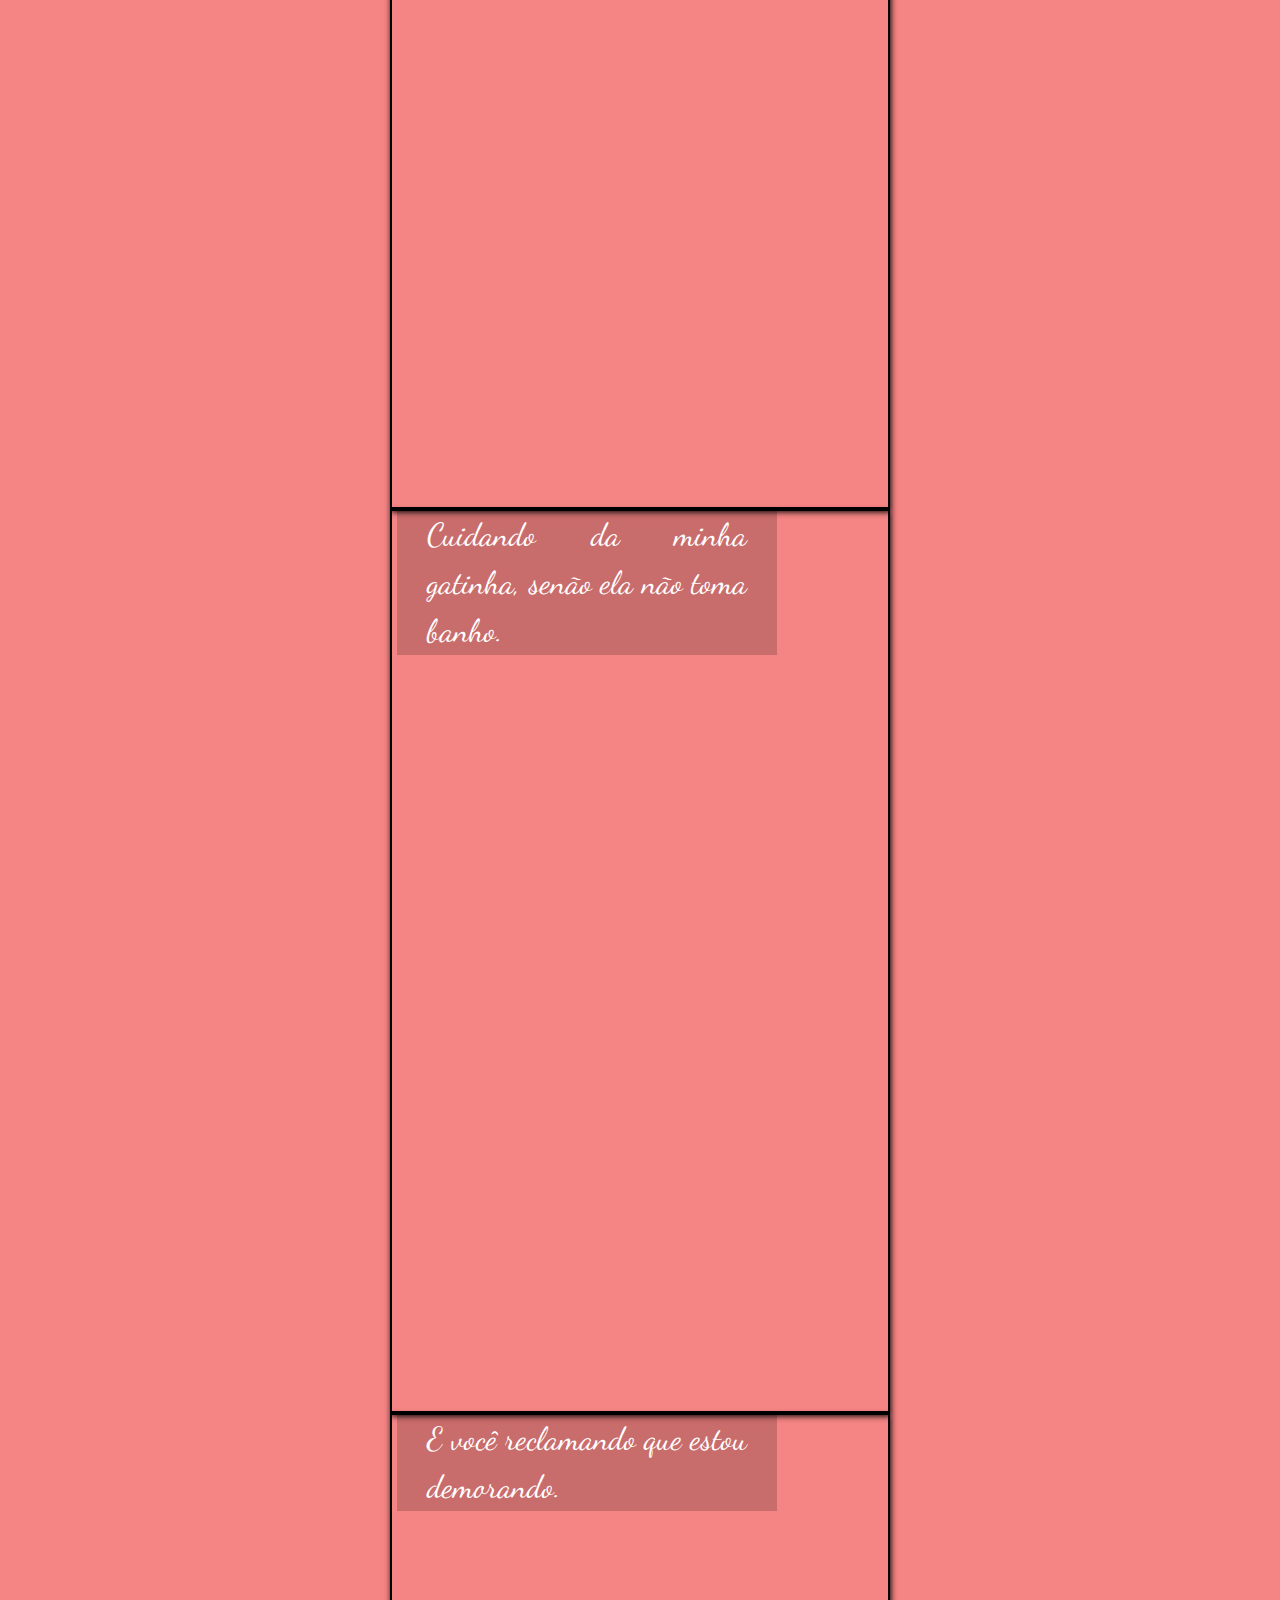
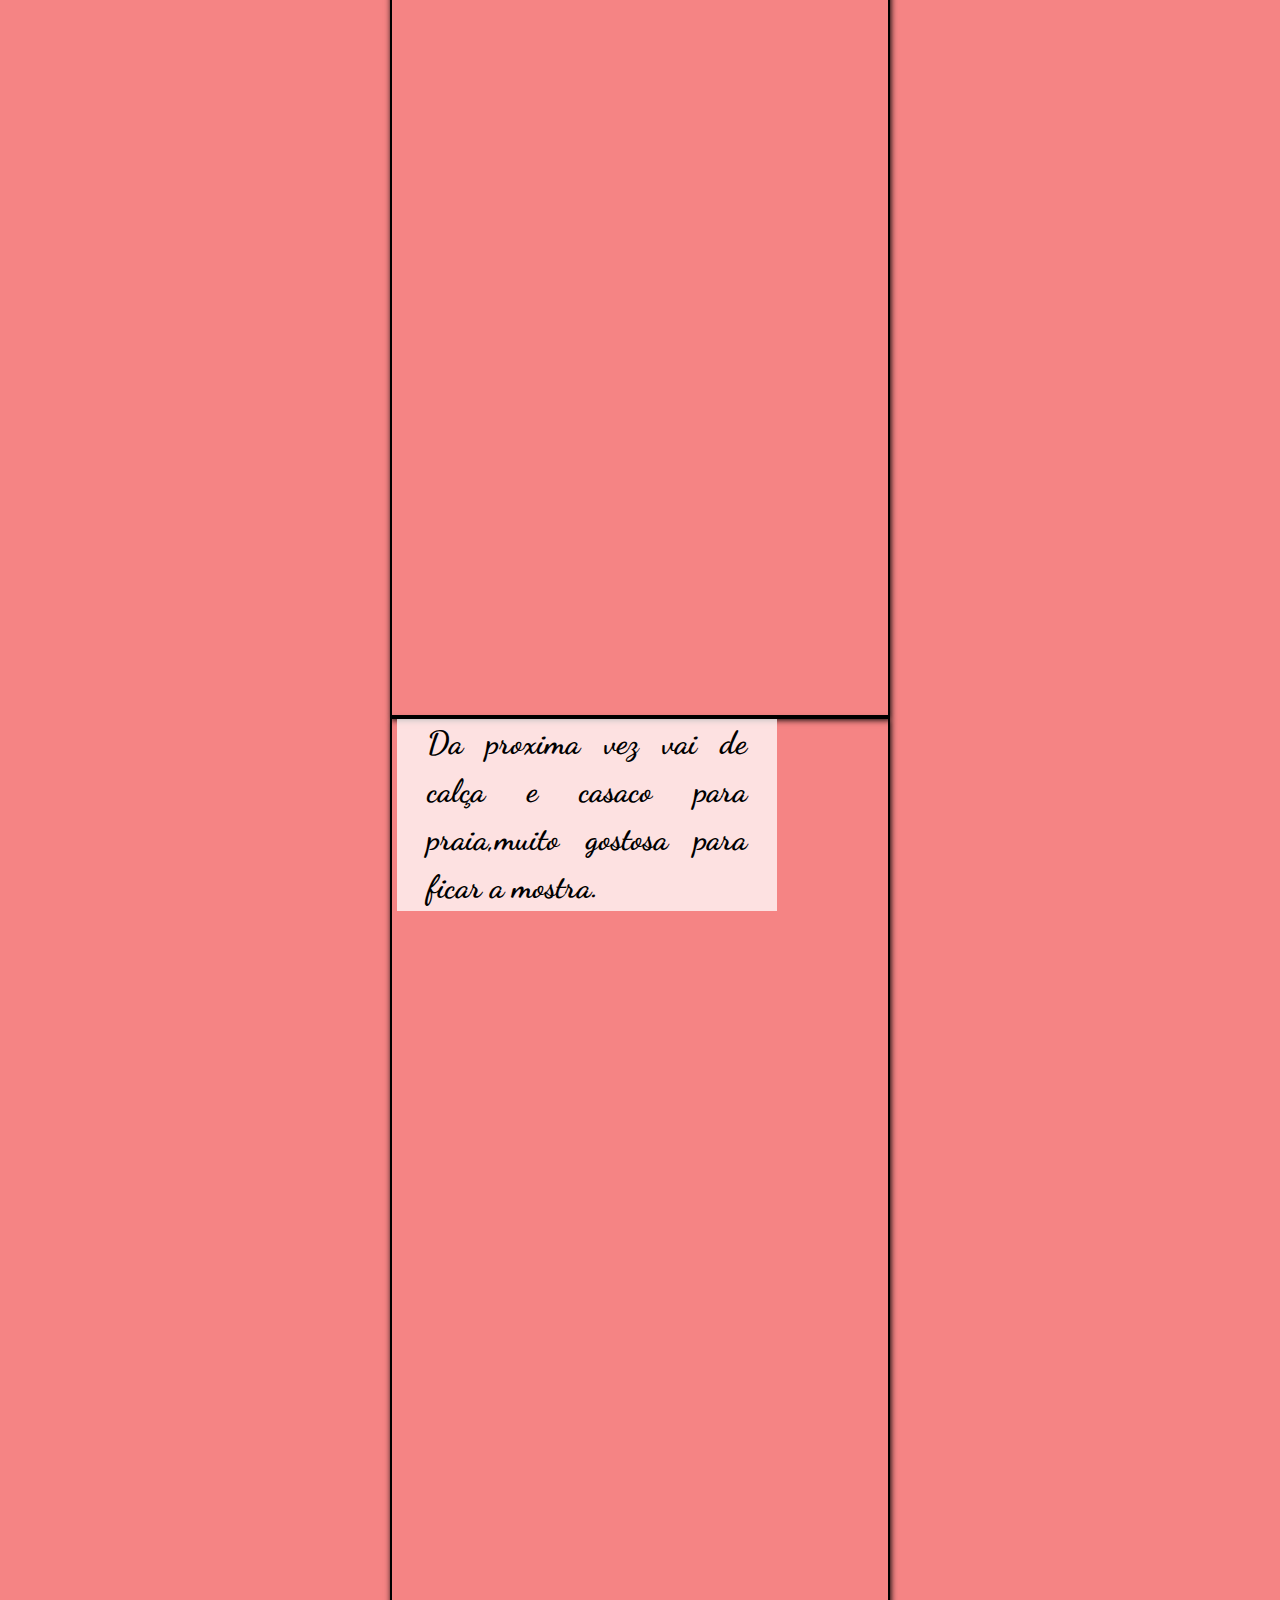
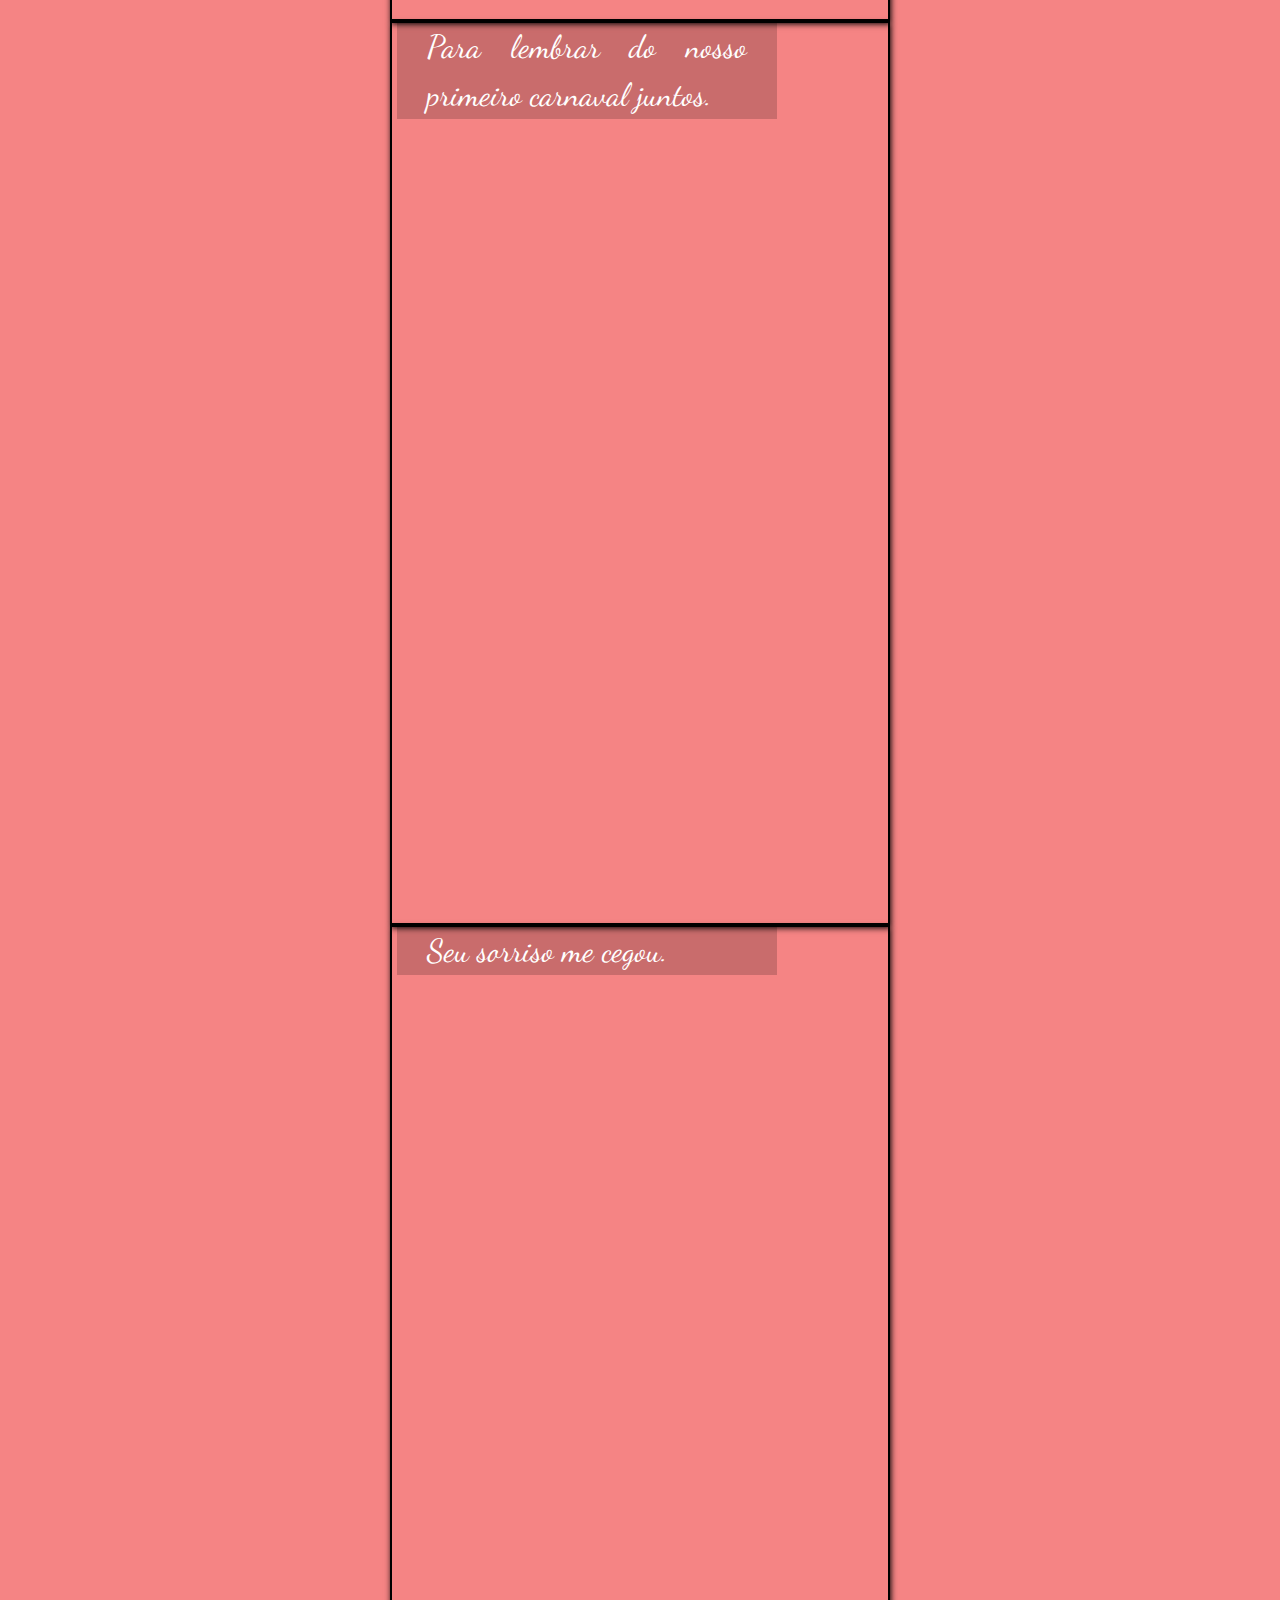
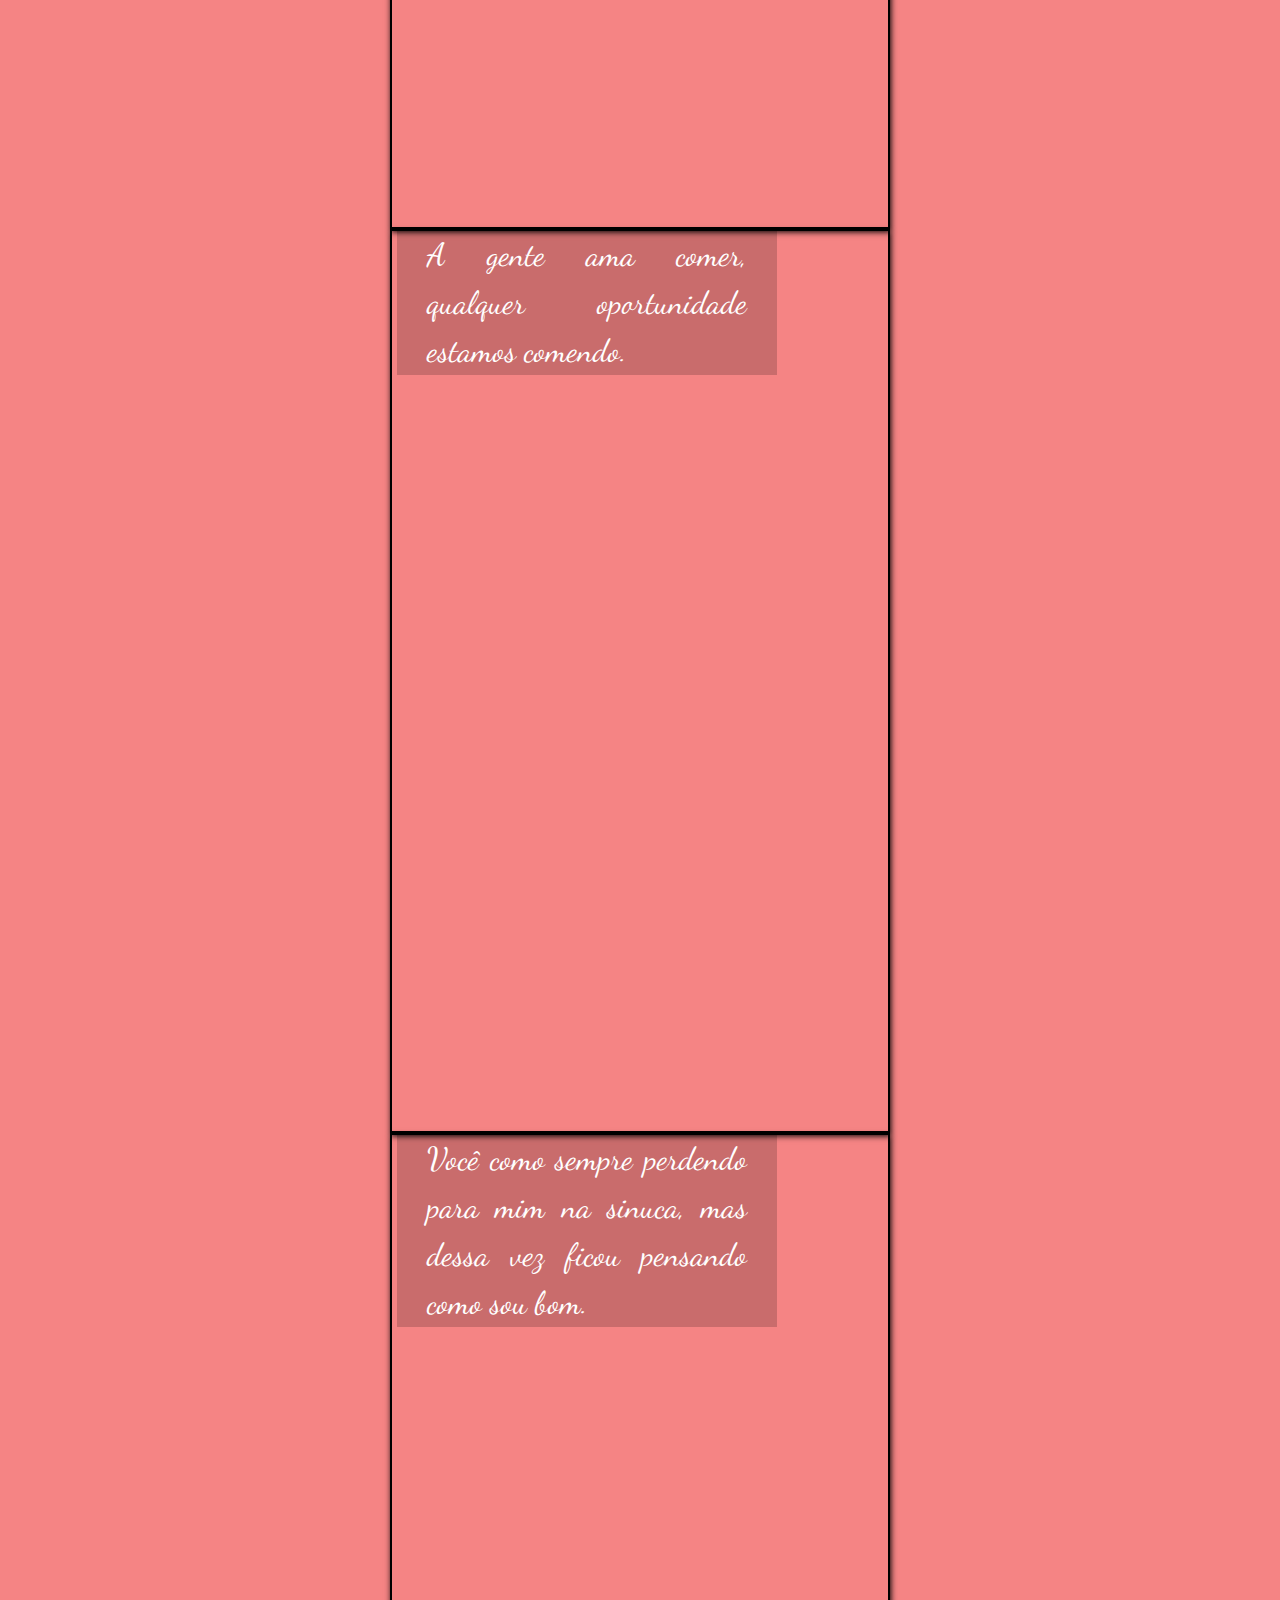
<file: index2.html>
<!DOCTYPE html>
<html lang="en">
<head>
    <meta charset="UTF-8">
    <meta http-equiv="X-UA-Compatible" content="IE=edge">
    <meta name="viewport" content="width=device-width, initial-scale=1.0">
    <title>Nosso canto</title>
    <link rel="shortcut icon" href="/imagens/icon.png" type="image/x-icon">
    <link rel="stylesheet" href="style.css">
</head>
<body>
    <section>
        <div id="audio">
            <h3>Aperte antes de começar</h3>
            
            <div class="audio">
                <audio src="audio/videoplayback.3gpp" controls></audio>
            </div>
           
        </div>
        <div class="img" id="img00">
            <p>Eu gosto de você, <br>
                E gosto de ficar com você, <br>
                Meu riso é tão feliz contigo <br>
                O meu melhor amigo é o meu amor... <br>
                <a href="https://www.pensador.com/autor/marisa_monte/"> Marisa Monte</a></p>

        </div>
        <div class="img" id="img01">
            <p>Meu melhor momento é com você <br>
               A risada mais gostosa é contigo <br>
               O melhor sono é com você <br>
               Você transforma tudo para melhor!
            </p>
        </div>
        <div class="img" id="img02">
            <p>Não posso esquercer o tobinho, o nosso fedido</p>
        </div>
        <div class="img" id="img03">
            <p>Segurando toda a sua gostosura <br>
               Se eu solta, os urubus vem tudo <br>
               Ter namorada linda é complicado
            </p>
        </div>
        <div class="img" id="img04">
            <p>Meu amores: <br><br><br>
               Bia <br> <br>
               <br><br>
               e <br><br>
               <br><br> <br><br><br><br><br><br>
               Biazinha 🤣
            </p>
        </div>
        <div class="img" id="img05"> 
            <p>Não pode faltar uma foto comendo né</p>
        </div>
        <div class="img" id="img06"> <p>Tentando manter a postura, sem risadinha 😤 </p></div>
        <div class="img" id="img07"> <p>Mas você me derrete com seu beijo 👨🏿‍❤️‍💋‍👩🏼(sou o preto, é claro)🫠 </p></div>
        <div class="img" id="img08"> <p>Não pode faltar o pocoto. </p></div>
        <div class="img" id="img09"> <p>E essas fotos, amo muito.</p></div>
        <div class="img" id="img10"> <p>Eu quase me quebrando contigo no colo, percebe a forçar.</p></div>
        <div class="img" id="img11"> <p> Cuidando da minha gatinha, senão ela não toma banho.</p></div>
        <div class="img" id="img12"> <p>E você reclamando que estou demorando.</p></div>
        <div class="img" id="img13"> <p>Da proxima vez vai de calça e casaco para praia,muito gostosa para ficar a mostra.</p></div>
        <div class="img" id="img14"> <p>Para lembrar do nosso primeiro carnaval juntos.</p></div>
        <div class="img" id="img15"> <p>Seu sorriso me cegou.</p></div>
        <div class="img" id="img16"> <p>A gente ama comer, qualquer oportunidade estamos comendo.</p></div>
        <div class="img" id="img17"> <p> Você como sempre perdendo para mim na sinuca, mas dessa vez ficou pensando como sou bom.</p></div>
        <div class="img" id="img18"> <p>Essa foto pq estou muito lindo.</p></div>
        <div class="img" id="img19"> <p> A branca de neve esperando o beijo.</p></div>
        <div class="img" id="img20"> <p> Depois que recebeu o beijo do principer gatão.</p></div>
        <div class="img" id="img22"> <p>Agora deixa eu te perguntar uma coisa</p></div>
        <div class="img" id="img21"> <p>Vai ter 👌🏻 hoje? (vai negar esse baby aqui?) </p>
           <a href="/index3.html" target="_blank"><button ><p>SIIM!!</p></button></a> 
           <p id="some">NÃO</p>
        </div>
    </section>
    <footer><a href="/index.html" target="_blank">1</a><a href="/index2.html">2</a></footer> 
</body>
</html>
</file>
<file: style.css>
@charset "UTF-8";

@font-face {
    font-family: 'titulo';
    src: url('/aton/Anton-Regular.ttf');
}
@font-face {
    font-family: 'subtitulo';
    src: url('/aton/DancingScript-VariableFont_wght.ttf');
}

:root{
    --padrao00: 'titulo';
    --padrao01: 'subtitulo';

    --cor00: #EB3602;
    --cor01: #3E0E00;
    --cor02: #eb02027c;

}

*{
    padding: 0px;
    margin: 0px auto;
}

body{
    background-color: var(--cor02);
}
header{ 
    min-width: 300px;
    max-width: 1000px;
    background-image: linear-gradient(to bottom, var(--cor00), var(--cor01) );
    margin-top: 0.5%;
    color: white;
    box-shadow: 1px 4px 6px rgb(0, 0, 0);

    border: 1px solid rgba(0, 0, 0, 0.705);
    border-radius: 5px;
}
header > h1{
    text-align: center;
    text-shadow: 0px 4px 6px rgba(0, 0, 0, 0.699);
    padding: 50px;
    color: white;
    font-family: var(--padrao00);
    font-size: 3em;
}
header > h2{
    text-indent: 20px;
    text-shadow: 0px 4px 6px rgba(0, 0, 0, 0.699);
    padding: 10px;
    
    font-family: var(--padrao01);
    font-size: 2em;

}
header p {
    font-family: cursive;
    text-indent: 10px;
    text-align: justify;
    line-height: 1.5em;
    margin-right: 20px;
    margin-left: 12px;
    padding-top: 10px;
    padding-bottom: 20px;
}

.eu{
    text-align: center;
    font-family: var(--padrao01);
    font-size: 2.5em;
}
footer{
    margin-top: 34px;
    min-width: 34px;
    max-width: 69px ;
    
}
a{
    text-align: center;
    text-decoration: none;
    font-size: 1.2em;
    font-weight: bold;
    color: black;
    padding-left: 5px;
    
}
a:hover{
    text-decoration: underline;
}
 /* parte dois*/
section{
    min-width: 400px;
    max-width: 500px;
    padding-top: 20px;
    padding-bottom: 5px;
}
h3{
    text-align: center;
    padding-bottom: 30px;
    font-size: 2em;
}
section a{
    color: white;
    font-size: 1.5em ;
}
section a:hover{
    text-decoration: underline;
    
} 
.audio{
    padding: 10px;
    text-align: center;
}
section p{  
    text-align: justify;
    width: 320px;
    margin-left: 5px;
    padding: 0px 30px;
    color: white;
    font-family: var(--padrao01);
    font-size: 2em ;
    background-color: rgba(0, 0, 0, 0.178);

}
.img{
    background-attachment: fixed;
    background-size: contain;
    height: 100vh;
    line-height: 3em;
    border: 2px solid black;
    box-shadow: 1px 3px 6px rgb(0, 0, 0);

}
#img00{
    background-image: url('imagens/img00.jpg');
    background-position:  center top;

}
#img01{
    background-image: url('imagens/img01.jpg');
    background-position:  center top;

}
#img02{
    background-image: url('imagens/img02.jpg');
    background-position:  center top;
}
#img03{
    background-image: url('imagens/img03.jpg');
    background-position:  center top;
}
#img04{
    background-image: url('imagens/img04.jpg');
    background-position:  center top;
}
#img05{
    background-image: url('imagens/img05.jpg');
    background-position:  center top;
}
#img06{
    background-image: url('imagens/img06.jpg');
    background-position:  center top;
}
#img07{
    background-image: url('imagens/img07.jpg');
    background-position:  center top;
}
#img08{
    background-image: url('imagens/img08.jpg');
    background-position:  center top;

}
#img09{
    background-image: url('imagens/img09.jpg');
    background-position:  center top;
}
#img10{
    background-image: url('imagens/img10.jpg');
    background-position:  center top;
}
#img11{
    background-image: url('imagens/img11.jpg');
    background-position:  center top;
}
#img12{
    background-image: url('imagens/img12.jpg');
    background-position:  center top;
}
#img13{
    background-image: url('imagens/img13.jpg');
    background-position:  center top;
    background-repeat: repeat;
}
#img13 p {
    background-color: rgba(255, 255, 255, 0.753);
    color: black;
    font-weight: bolder;
    
}
#img14{
    background-image: url('imagens/img14.jpg');
    background-position:  center top;
}
#img15{
    background-image: url('imagens/img15.jpg');
    background-position:  center top;
}
#img16{
    background-image: url('imagens/img16.jpg');
    background-position:  center top;
}
#img17{
    background-image: url('imagens/img17.jpg');
    background-position:  center top;
}
#img18{
    background-image: url('imagens/img18.jpg');
    background-position:  center top;
}
#img19{
    background-image: url('imagens/img19.jpg');
    background-position:  center top;
}
#img20{
    background-image: url('imagens/img20.jpg');
    background-position:  center top;
}
#img21{
    background-image: url('imagens/img21.jpg');
    background-position:  center top;
}
#img22{
    background-image: url('imagens/img22.jpg');
    background-position:  center top;
}
button{
    background-color: white;
    margin: 2%;


}
button p{
    text-align: center;
    width: auto;
    height: auto;
    color: black;
    background-color: white;
    font-family: var(--padrao00);
    font-weight: bolder;
    margin-right: 0px;
    margin-left: 0px;
    padding: 0px;
}
button a{
    color: black;
    background-color: white;
}
#some{
    display: inline-block;
    margin: 2%;
    text-align: center;
    width: 100px;
    height: 40px;
    color: black;
    background-color: white;
    font-family: var(--padrao00);
    font-weight: bolder;
    margin-right: 0px;
    margin-left: 0px;
    padding: 0px;
    border: 2px solid black;
    font-size: 1.5em;
}
#some:hover{
    color: rgba(0, 0, 0, 0);
  background-color: rgba(0, 0, 0, 0);
  border: 0px;
}
#pag3{
    text-align: center;
    min-width: 320px;
    max-width: 500px;
    font-size: 2em;
}
</file>
<file: pagina1/style.css>
@charset "UTF-8";

@font-face {
    font-family: 'titulo';
    src: url('/aton/Anton-Regular.ttf');
}
@font-face {
    font-family: 'subtitulo';
    src: url('/aton/DancingScript-VariableFont_wght.ttf');
}

:root{
    --padrao00: 'titulo';
    --padrao01: 'subtitulo';

    --cor00: #EB3602;
    --cor01: #3E0E00;
    --cor02: #eb02027c;

}

*{
    padding: 0px;
    margin: 0px auto;
}

body{
    background-color: var(--cor02);
}
header{ 
    min-width: 300px;
    max-width: 1000px;
    background-image: linear-gradient(to bottom, var(--cor00), var(--cor01) );
    margin-top: 0.5%;
    color: white;
    box-shadow: 1px 4px 6px rgb(0, 0, 0);

    border: 1px solid rgba(0, 0, 0, 0.705);
    border-radius: 5px;
}
header > h1{
    text-align: center;
    text-shadow: 0px 4px 6px rgba(0, 0, 0, 0.699);
    padding: 50px;
    color: white;
    font-family: var(--padrao00);
    font-size: 3em;
}
header > h2{
    text-indent: 20px;
    text-shadow: 0px 4px 6px rgba(0, 0, 0, 0.699);
    padding: 10px;
    
    font-family: var(--padrao01);
    font-size: 2em;

}
header p {
    font-family: cursive;
    text-indent: 10px;
    text-align: justify;
    line-height: 1.5em;
    margin-right: 20px;
    margin-left: 12px;
    padding-top: 10px;
    padding-bottom: 20px;
}

.eu{
    text-align: center;
    font-family: var(--padrao01);
    font-size: 2.5em;
}
footer{
    margin-top: 34px;
    min-width: 34px;
    max-width: 69px ;
    
}
a{
    text-align: center;
    text-decoration: none;
    font-size: 1.2em;
    font-weight: bold;
    color: black;
    padding-left: 5px;
    
}
a:hover{
    text-decoration: underline;
}
 /* parte dois*/
section{
    min-width: 400px;
    max-width: 500px;
    padding-top: 20px;
    padding-bottom: 5px;
}
h3{
    text-align: center;
    padding-bottom: 30px;
    font-size: 2em;
}
section a{
    color: white;
    font-size: 1.5em ;
}
section a:hover{
    text-decoration: underline;
    
} 
.audio{
    padding: 10px;
    text-align: center;
}
section p{  
    text-align: justify;
    width: 320px;
    margin-left: 5px;
    padding: 0px 30px;
    color: white;
    font-family: var(--padrao01);
    font-size: 2em ;
    background-color: rgba(0, 0, 0, 0.178);

}
.img{
    background-attachment: fixed;
    background-size: contain;
    height: 100vh;
    line-height: 3em;
    border: 2px solid black;
    box-shadow: 1px 3px 6px rgb(0, 0, 0);

}
#img00{
    background-image: url('imagens/img00.jpg');
    background-position:  center top;

}
#img01{
    background-image: url('imagens/img01.jpg');
    background-position:  center top;

}
#img02{
    background-image: url('imagens/img02.jpg');
    background-position:  center top;
}
#img03{
    background-image: url('imagens/img03.jpg');
    background-position:  center top;
}
#img04{
    background-image: url('imagens/img04.jpg');
    background-position:  center top;
}
#img05{
    background-image: url('imagens/img05.jpg');
    background-position:  center top;
}
#img06{
    background-image: url('imagens/img06.jpg');
    background-position:  center top;
}
#img07{
    background-image: url('imagens/img07.jpg');
    background-position:  center top;
}
#img08{
    background-image: url('imagens/img08.jpg');
    background-position:  center top;

}
#img09{
    background-image: url('imagens/img09.jpg');
    background-position:  center top;
}
#img10{
    background-image: url('imagens/img10.jpg');
    background-position:  center top;
}
#img11{
    background-image: url('imagens/img11.jpg');
    background-position:  center top;
}
#img12{
    background-image: url('imagens/img12.jpg');
    background-position:  center top;
}
#img13{
    background-image: url('imagens/img13.jpg');
    background-position:  center top;
    background-repeat: repeat;
}
#img13 p {
    background-color: rgba(255, 255, 255, 0.753);
    color: black;
    font-weight: bolder;
    
}
#img14{
    background-image: url('imagens/img14.jpg');
    background-position:  center top;
}
#img15{
    background-image: url('imagens/img15.jpg');
    background-position:  center top;
}
#img16{
    background-image: url('imagens/img16.jpg');
    background-position:  center top;
}
#img17{
    background-image: url('imagens/img17.jpg');
    background-position:  center top;
}
#img18{
    background-image: url('imagens/img18.jpg');
    background-position:  center top;
}
#img19{
    background-image: url('imagens/img19.jpg');
    background-position:  center top;
}
#img20{
    background-image: url('imagens/img20.jpg');
    background-position:  center top;
}
#img21{
    background-image: url('imagens/img21.jpg');
    background-position:  center top;
}
#img22{
    background-image: url('imagens/img22.jpg');
    background-position:  center top;
}
button{
    background-color: white;
    margin: 2%;


}
button p{
    text-align: center;
    width: auto;
    height: auto;
    color: black;
    background-color: white;
    font-family: var(--padrao00);
    font-weight: bolder;
    margin-right: 0px;
    margin-left: 0px;
    padding: 0px;
}
button a{
    color: black;
    background-color: white;
}
#some{
    display: inline-block;
    margin: 2%;
    text-align: center;
    width: 100px;
    height: 40px;
    color: black;
    background-color: white;
    font-family: var(--padrao00);
    font-weight: bolder;
    margin-right: 0px;
    margin-left: 0px;
    padding: 0px;
    border: 2px solid black;
    font-size: 1.5em;
}
#some:hover{
    color: rgba(0, 0, 0, 0);
  background-color: rgba(0, 0, 0, 0);
  border: 0px;
}
#pag3{
    text-align: center;
    min-width: 320px;
    max-width: 500px;
    font-size: 2em;
}
</file>
